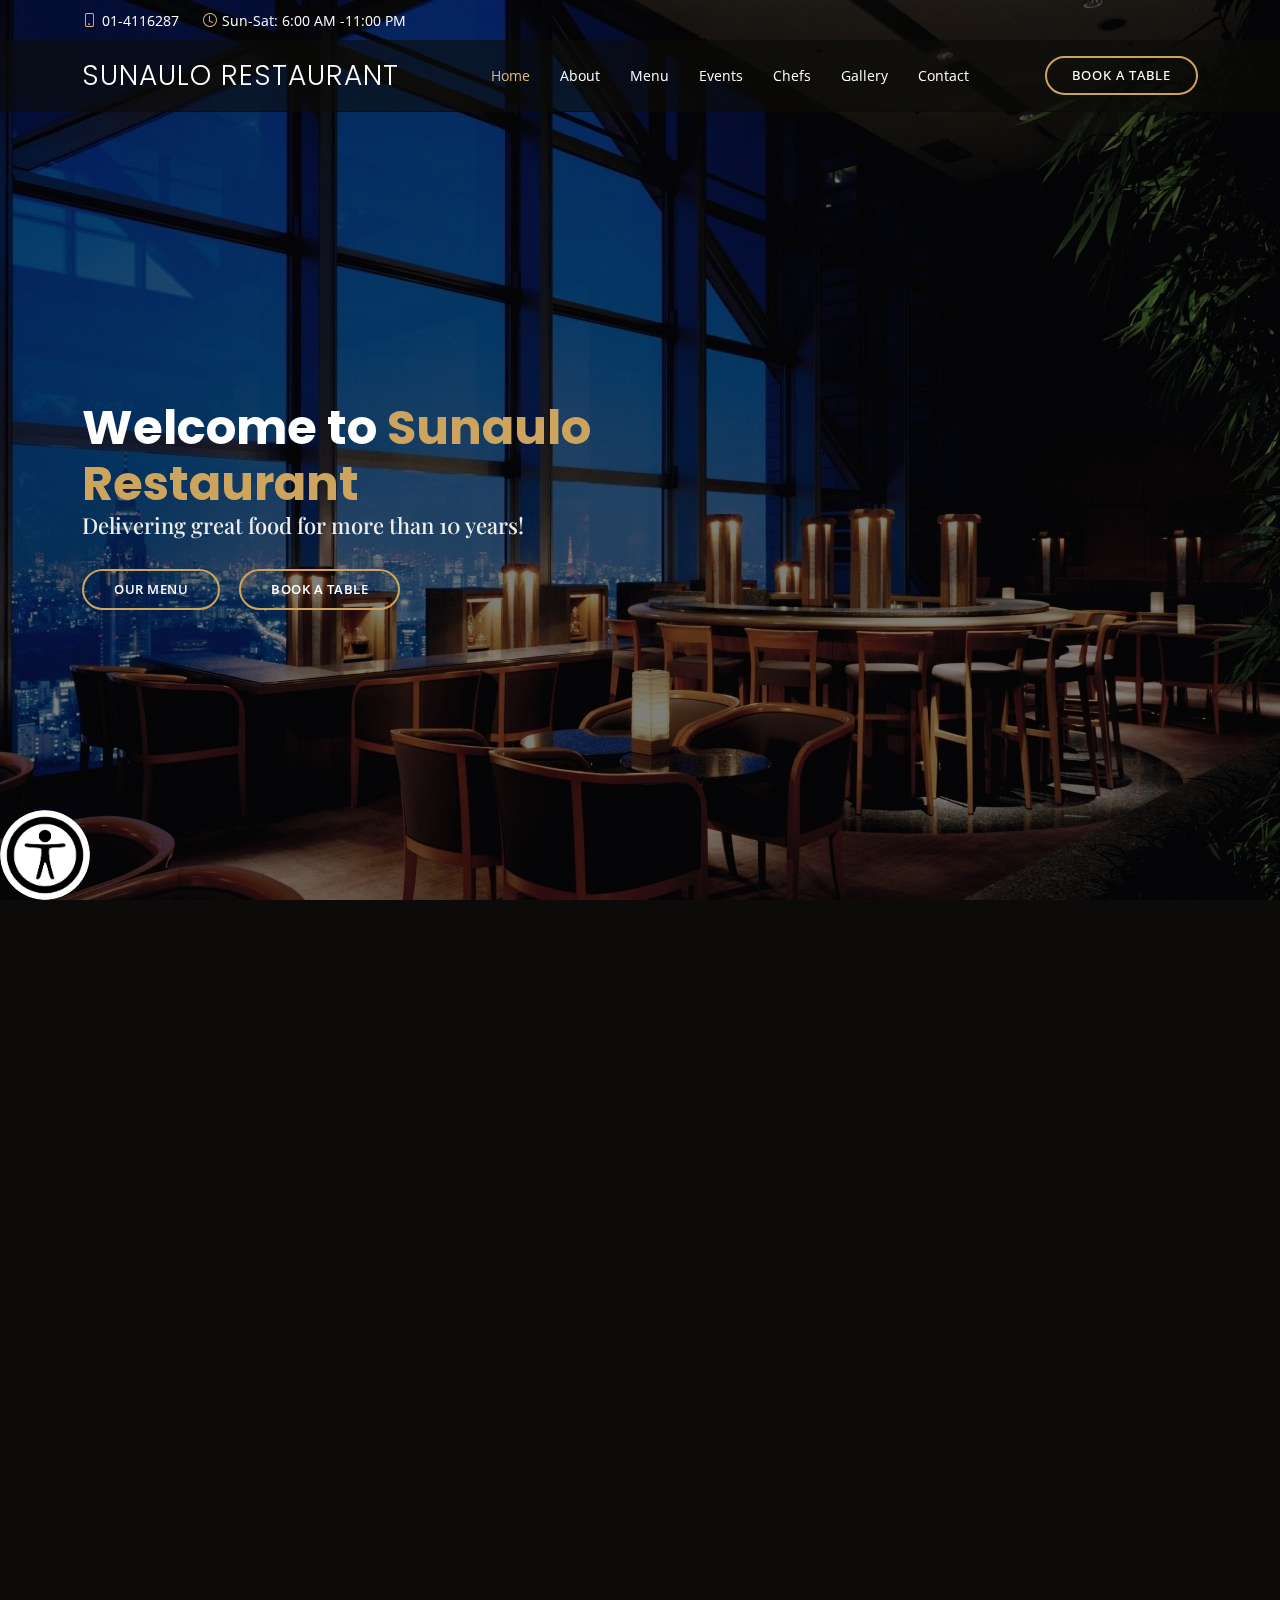
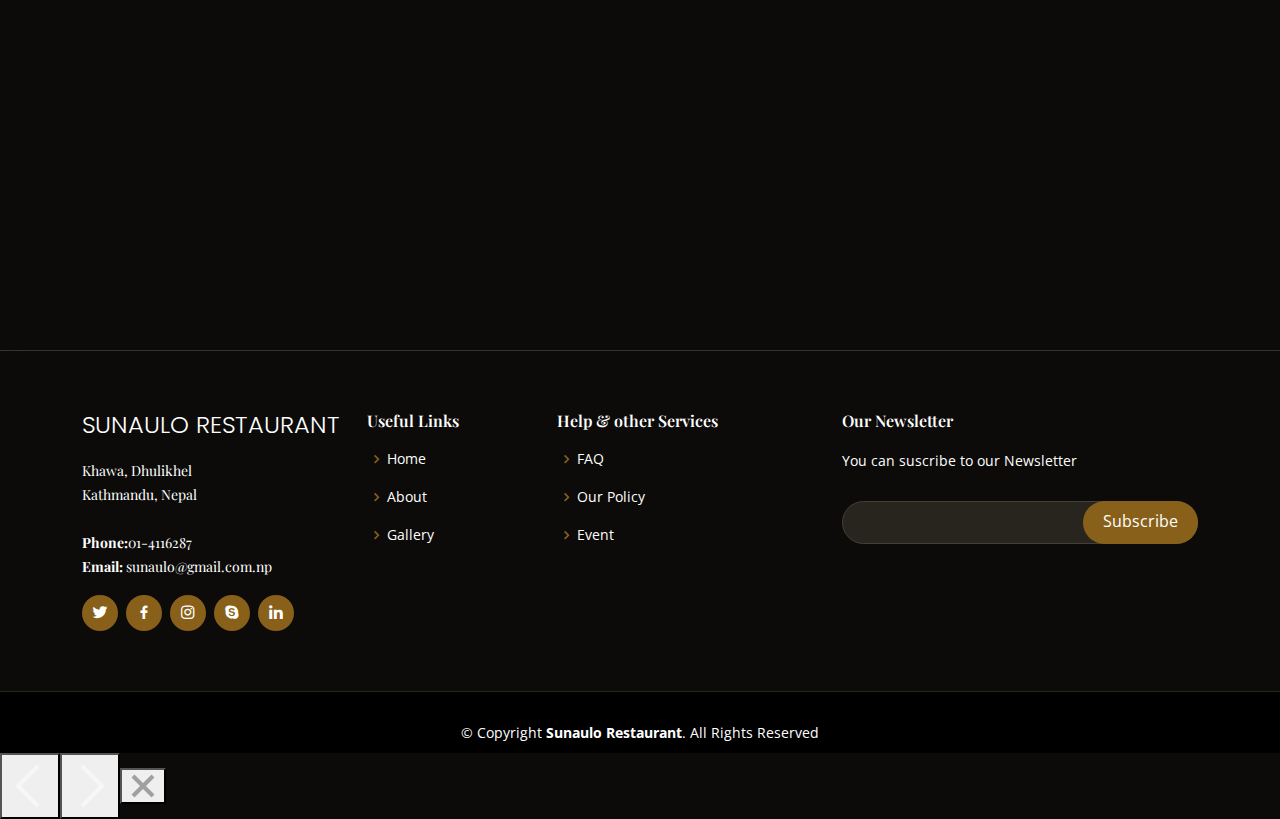
<file: index.html>
<!DOCTYPE html>
<html lang="en">

<head>
  <meta charset="utf-8">
  <meta content="width=device-width, initial-scale=1.0" name="viewport">

  <title>Sunaulo Restaurant </title>
  <meta content="" name="description">
  <meta content="" name="keywords">
  <link rel="shortcut icon" type="image/jpg" href="Favicon_Image_Location"/>

  <!-- Favicons -->
  <link href="assets/img/icon.png" rel="icon">

  
  

  <!-- Google Fonts -->
  <link href="https://fonts.googleapis.com/css?family=Open+Sans:300,300i,400,400i,600,600i,700,700i|Playfair+Display:ital,wght@0,400;0,500;0,600;0,700;1,400;1,500;1,600;1,700|Poppins:300,300i,400,400i,500,500i,600,600i,700,700i" rel="stylesheet">

  
  <!-- Vendor CSS Files -->
  <link href="assets/vendor/animate.css/animate.min.css" rel="stylesheet">
  <link href="assets/vendor/aos/aos.css" rel="stylesheet">
  <link href="assets/vendor/bootstrap/css/bootstrap.min.css" rel="stylesheet">
  <link href="assets/vendor/bootstrap-icons/bootstrap-icons.css" rel="stylesheet">
  <link href="assets/vendor/boxicons/css/boxicons.min.css" rel="stylesheet"> 
  <link href="assets/vendor/glightbox/css/glightbox.min.css" rel="stylesheet">
  <link href="assets/vendor/swiper/swiper-bundle.min.css" rel="stylesheet">


  

  <!-- Template Main CSS File -->
  <link href="assets/css/style.css" rel="stylesheet">

  
</head>

<body id = "display">
  <div>
  

  <!-- ======= Top Bar ======= -->
  <div id="topbar" class="d-flex align-items-center fixed-top">
    <div class="container d-flex justify-content-center justify-content-md-between">

      <div class="contact-info d-flex align-items-center">
        <i class="bi bi-phone d-flex align-items-center"><span>01-4116287</span></i>
        <i class="bi bi-clock d-flex align-items-center ms-4"><span>Sun-Sat: 6:00 AM -11:00 PM</span></i>
      </div>

      
    </div>
  </div>

  <!-- ======= Header ======= -->
  <header id="header" class="fixed-top d-flex align-items-cente">
    <div class="container-fluid container-xl d-flex align-items-center justify-content-lg-between">

      <h1 class="logo me-auto me-lg-0"><a href="index.html">Sunaulo Restaurant </a></h1>
      

      <nav id="navbar" class="navbar order-last order-lg-0">
        <ul>
          <li><a class="nav-link scrollto active text" href="index.html">Home</a></li>
          <li><a class="nav-link scrollto text" href="about.html">About</a></li>
          <li><a class="nav-link scrollto text" href="menu.html">Menu</a></li>
          <li><a class="nav-link scrollto text" href="event.html">Events</a></li>
          <li><a class="nav-link scrollto text" href="chefs.html">Chefs</a></li>
          <li><a class="nav-link scrollto text" href="gallery.html">Gallery</a></li>
          <li><a class="nav-link scrollto text" href="contact.html">Contact</a></li>
            
        <i class="bi bi-list mobile-nav-toggle"></i>
      </nav><!-- .navbar -->
      <a href="#book-a-table" class="book-a-table-btn scrollto d-none d-lg-flex">Book a table</a>

    </div>
  </header><!-- End Header -->






  <!-- ======= Hero Section ======= -->
  <section id="hero" class="d-flex align-items-center text">
    <div class="container position-relative text-center text-lg-start" data-aos="zoom-in" data-aos-delay="100">
      <div class="row">
        <div class="col-lg-8">
          <h1>Welcome to <span>Sunaulo Restaurant</span></h1>
          <h2>Delivering great food for more than 10 years!</h2>

          <div class="btns">
            <a href="menu.html" class="btn-menu animated fadeInUp scrollto">Our Menu</a>
            <a href="#book-a-table" class="btn-book animated fadeInUp scrollto">Book a Table</a>
          </div>
        </div>
        
        </div>

      </div>
    </div>
  </section><!-- End Hero -->

  <main id="main">

    

    <!-- ======= Why Us Section ======= -->
    <div class="text">
    <section id="why-us " class="why-us ">
      <div class="container text" data-aos="fade-up">

        <div class="section-title text">
          <h2>Why Us</h2>
          <p>Why Choose Our Restaurant</p>
        </div>

        <div class="row text">

          <div class="col-lg-4 text">
            <div class="box text" data-aos="zoom-in" data-aos-delay="100">
              <span>01</span>
              <div class="heading-whyus">
              <p>Best Nepali Cuisines</p>
              </div>
              <p>Our Restaurants offer variety of the local Nepali cuisines including the Newari, Thakali, Tharu and many more.</p>
            </div>
          </div>

          <div class="col-lg-4 mt-4 mt-lg-0 text">
            <div class="box" data-aos="zoom-in" data-aos-delay="200">
              <span>02</span>
              <div class="heading-whyus">
              <p>Multipurpose Hall for the event</p>
            </div>
              <p>We provide multipurpose hall of organizing different events like birthday parties, seminars, conference and gatherings.</p>
            </div>
          </div>

          <div class="col-lg-4 mt-4 mt-lg-0">
            <div class="box" data-aos="zoom-in" data-aos-delay="300">
              <span>03</span>
              <div class="heading-whyus">
              <p>Peaceful Environment </p>
            </div>
              <p>Sunaulo located in the heart of Nagarkot between the nature offers the peaceful and refreshing environment.</p>
            </div>
          </div>

        </div>

      </div>
    </section>
  </div>
    <!-- End Why Us Section -->

    

    <!-- ======= Book A Table Section ======= -->
    
    <section id="book-a-table text" class="book-a-table text">
      <div class="container text" data-aos="fade-up">

        <div class="section-title text">
          <h2>Reservation</h2>
          <p>Book a Table</p>
        </div>

       

        <form  method="post" role="form" class="php-email-form" data-aos="fade-up" data-aos-delay="100">
          <div class="row text">
            <div class="col-lg-4 col-md-6 form-group ">
              <input type="text" name="name" class="form-control" id="name" placeholder="Your Name" required data-error="Please enter your name"s>
              <div class="validate"></div>
            </div>
            <div class="col-lg-4 col-md-6 form-group mt-3 mt-md-0 ">
              <input type="email" class="form-control" name="email" id="email" placeholder="Example@gmail.com"required>
              <div class="validate"></div>
            </div>
            <div class="col-lg-4 col-md-6 form-group mt-3 mt-md-0">
              <input type="text" class="form-control" name="phone" id="phone" placeholder="Your Phone" data-rule="minlen:4" required >
              <div class="validate"></div>
            </div>


            <div class="col-lg-4 col-md-6 form-group mt-3">
              <label for="date"><input type="date" name="date" class="form-control" id="date" value="2021-04-25"></label>
              <div class="validate"></div>


            </div>
            <div class="col-lg-4 col-md-6 form-group mt-3">
              <input type="text" class="form-control" name="time" id="time" placeholder="Time" data-rule="minlen:4" required>
              <div class="validate"></div>
            </div>
            <div class="col-lg-4 col-md-6 form-group mt-3">
              <input type="number" class="form-control" name="people" id="people" placeholder="# of people" data-rule="minlen:1" required>
              <div class="validate"></div>
            </div>
          </div>
          <div class="form-group mt-3">
            <textarea class="form-control" name="message" rows="5" placeholder="Message" required></textarea>
            <div class="validate"></div>
          </div>
          
          <div class="text-center" onsubmit="return handle_form_submission()"><button type="submit">Book a Table</button></div>
        </form>

      </div>
    </section>
    
  <!-- End Book A Table Section -->

    
  </main>
  
  
  <!-- End #main -->

   <!-- ======= Accessibility Option ======= -->

  <!-- Button trigger modal -->
<button type="button" class="btn btn-primary" data-toggle="modal"  data-target="#exampleModal" aria-label="button" >
  <div class="access-btn" id = "showpopup" onclick="viewpopup()">
    <img  class="circularimg" src="assets/img/access.png" style="width: 90px; height: 90px; border-radius: 70%; position: fixed; left:0; bottom: 0;" alt="acessibility button">
</button>




 <!-- Modal -->
<div class="modal fade" id="exampleModal" tabindex="-1" role="dialog" aria-labelledby="exampleModalLabel" aria-hidden="true">
  <div class="modal-dialog" role="document">
    <div class="modal-content">
      <div class="modal-header">
        <h5 class="modal-title" id="exampleModalLabel">Accessibility Option</h5>
        <button type="button" class="close" data-dismiss="modal" aria-label="Close">
          <span aria-hidden="true">&times;</span>
        </button>
      </div>
      <div class="modal-body">
        <div >
          <ul id="option" class="features">
            <li> <a class="acess-opt" onclick="invert()" style="border: 3px solid ;">Invert</a></li>
            <li> <a class="acess-opt" onclick="function increase()"></a>
            <div class="container">
              <div class="main">
                <span class="value">40px</span>
                <input
                  type="range"
                  name="range"
                  id="range-slider"
                  class="range-slider"
                  min="16"
                  max="100"
                  value="40"
                  step="1"
                />
              </div>
              
            </div>
          </li>
            


          </ul>
        </div>
      </div>
      <div class="modal-footer">
        <button type="button" class="btn btn-secondary" data-dismiss="modal">Close</button>



        

      </div>
    </div>
  </div>
</div>

  <!-- ======= End of Accessibility Option ======= -->










  <!-- ======= Footer ======= -->
  <footer id="footer">
    <div class="footer-top">
      <div class="container">
        <div class="row">

          <div class="col-lg-3 col-md-6">
            <div class="footer-info">
              <h3>Sunaulo Restaurant</h3>
              <p>
                Khawa, Dhulikhel <br>
                 Kathmandu, Nepal<br><br>
                <strong>Phone:</strong>01-4116287<br>
                <strong>Email:</strong> sunaulo@gmail.com.np<br>
              </p>
              <div class="social-links mt-3">
                <a href="#" class="twitter" aria-label="twitter"><i class="bx bxl-twitter"></i></a>
                <a href="#" class="facebook" aria-label="Facebook"><i class="bx bxl-facebook"></i></a>
                <a href="#" class="instagram" aria-label="instagram"><i class="bx bxl-instagram"></i></a>
                <a href="#" class="google-plus" aria-label="google-plus"><i class="bx bxl-skype"></i></a>
                <a href="#" class="linkedin" aria-label="linkedin"><i class="bx bxl-linkedin"></i></a>
              </div>
            </div>
          </div>

          <div class="col-lg-2 col-md-6 footer-links">
            <h4>Useful Links</h4>
            <ul>
              <li><i class="bx bx-chevron-right"></i><a href="#hero">Home</a></li>
              <li><i class="bx bx-chevron-right"></i><a href="about.html">About</a></li>
              <li><i class="bx bx-chevron-right"></i><a href="gallery.html">Gallery</a> </li>
            
              
            </ul>
          </div>

          <div class="col-lg-3 col-md-6 footer-links">
            <h4>Help & other Services</h4>
            <ul>
              <li><i class="bx bx-chevron-right"></i><a href="faq.html">FAQ</a> </li>
              <li><i class="bx bx-chevron-right"></i><a href="error.html">Our Policy</a> </li>
              <li><i class="bx bx-chevron-right"></i><a href="event.html">Event</a> </li>
              
            </ul>
          </div>

          <div class="col-lg-4 col-md-6 footer-newsletter">
            <h4>Our Newsletter</h4>
            <p>You can suscribe to our Newsletter</p>
            <form action="" method="post">
              <input type="email" name="email"><input type="submit" value="Subscribe" placeholder="Example@gmail.com" required>
            </form>

            
            
          </div>

        </div>
      </div>
    </div>

    <div class="container">
      <div class="copyright">
        &copy; Copyright <strong><span>Sunaulo Restaurant</span></strong>. All Rights Reserved 
      </div>
      <div class="credits">
        
       
        
      </div>
    </div>
  </footer><!-- End Footer -->
</div>

  <div id="preloader"></div>
  <a href="#" class="back-to-top d-flex align-items-center justify-content-center"><i class="bi bi-arrow-up-short"></i></a>

  <!-- Vendor JS Files -->
  <script src="assets/vendor/aos/aos.js"></script>
  <script src="assets/vendor/bootstrap/js/bootstrap.bundle.min.js"></script>
  <script src="assets/vendor/glightbox/js/glightbox.min.js"></script>
  <script src="assets/vendor/isotope-layout/isotope.pkgd.min.js"></script>
  <script src="assets/vendor/php-email-form/validate.js"></script>
  <script src="assets/vendor/swiper/swiper-bundle.min.js"></script>

  <!-- Template Main JS File -->
  <script src="assets/js/main.js"></script>


  <!-- ALL JS FILES -->
	<script src="assets/js/jquery-3.2.1.min.js"></script>
	<script src="assets/js/popper.min.js"></script>
	<script src="assets/js/bootstrap.min.js"></script>
  <script src="https://ajax.googleapis.com/ajax/libs/jquery/2.1.1/jquery.min.js"></script>
  
    


<style>
  .button-icon{
   size: 2px;
   float: left;
  }


  body:before { 
	content:"";
	position:fixed;
	top:50%; left: 50%;
	z-index:9999;
	width:1px; height: 1px;
	outline:2999px solid invert;
}
</style>


  <!-- ALL PLUGINS -->
	<script src="assets/js/jquery.superslides.min.js"></script>
	<script src="assets/js/images-loded.min.js"></script>
	<script src="assets/js/isotope.min.js"></script>
	<script src="assets/js/baguetteBox.min.js"></script>
	<script src="assets/js/form-validator.min.js"></script>
    <script src="assets/js/contact-form-script.js"></script>
    <script src="assets/js/custom.js"></script>



    <script>
      $(document).ready(function increase() {
        $("#range-slider").on("input change", function () {
          $(".text").css("font-size", $(this).val() + "px");
          //change span value
          $(".value").text($(this).val() + "px");
        });
      });
      
      
      </script>

</body>






</html>
</file>
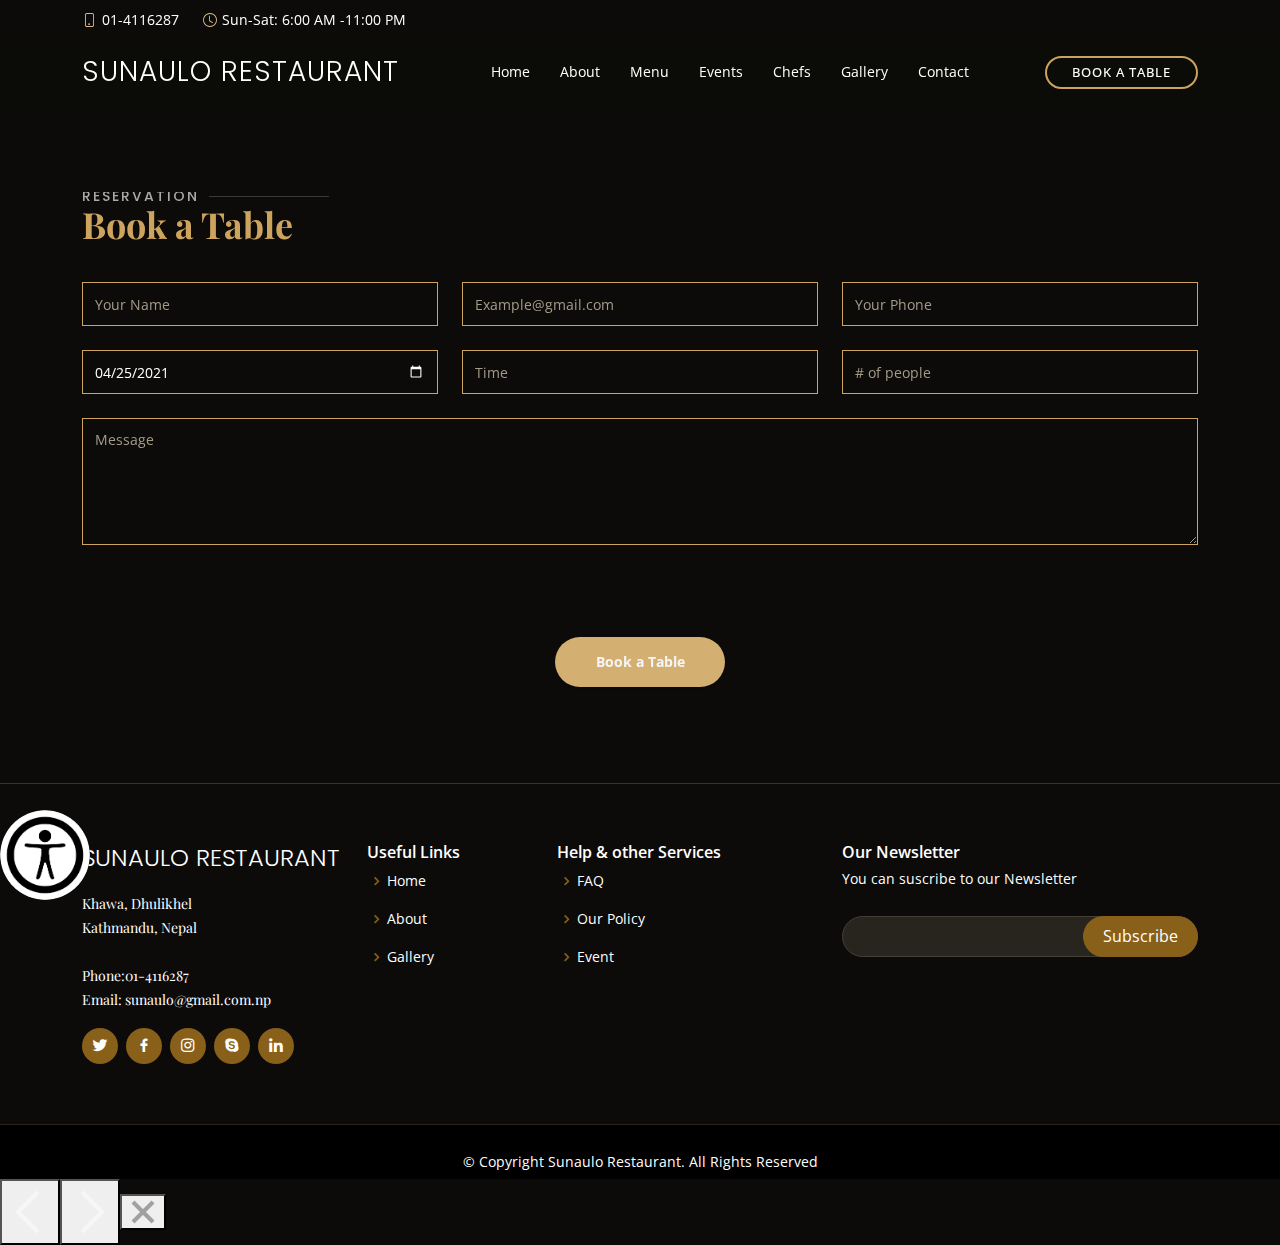
<file: book.html>
<head>
  <!DOCTYPE html>
   <html lang="en">
    <meta charset="utf-8">
    <meta content="width=device-width, initial-scale=1.0" name="viewport">
  
    <title>Book</title>
    <meta content="" name="description">
    <meta content="" name="keywords">
  
    <!-- Favicons -->
    <link href="assets/img/icon.png" rel="icon">
    
  
    <!-- Google Fonts -->
    <link href="https://fonts.googleapis.com/css?family=Open+Sans:300,300i,400,400i,600,600i,700,700i|Playfair+Display:ital,wght@0,400;0,500;0,600;0,700;1,400;1,500;1,600;1,700|Poppins:300,300i,400,400i,500,500i,600,600i,700,700i" rel="stylesheet">
  
    <!-- Vendor CSS Files -->
    <link href="assets/vendor/animate.css/animate.min.css" rel="stylesheet">
    <link href="assets/vendor/aos/aos.css" rel="stylesheet">
    <link href="assets/vendor/bootstrap/css/bootstrap.min.css" rel="stylesheet">
    <link href="assets/vendor/bootstrap-icons/bootstrap-icons.css" rel="stylesheet">
    <link href="assets/vendor/boxicons/css/boxicons.min.css" rel="stylesheet">
    <link href="assets/vendor/glightbox/css/glightbox.min.css" rel="stylesheet">
    <link href="assets/vendor/swiper/swiper-bundle.min.css" rel="stylesheet">
  
    <!-- Template Main CSS File -->
    <link href="assets/css/style.css" rel="stylesheet">
    
    
  </head>
  
  <body id = "display">
  
    <!-- ======= Top Bar ======= -->
    <div id="topbar" class="d-flex align-items-center fixed-top">
      <div class="container d-flex justify-content-center justify-content-md-between">
  
        <div class="contact-info d-flex align-items-center">
          <i class="bi bi-phone d-flex align-items-center"><span>01-4116287</span></i>
          <i class="bi bi-clock d-flex align-items-center ms-4"><span>Sun-Sat: 6:00 AM -11:00 PM</span></i>
        </div>
  
        
      </div>
    </div>
  
    <!-- ======= Header ======= -->
    <header id="header" class="fixed-top d-flex align-items-cente">
      <div class="container-fluid container-xl d-flex align-items-center justify-content-lg-between">
  
        <h1 class="logo me-auto me-lg-0"><a href="index.html">Sunaulo Restaurant</a></h1>
        
  
        <nav id="navbar" class="navbar order-last order-lg-0">
          <ul>
            <li><a class="nav-link scrollto " href="index.html">Home</a></li>
            <li><a class="nav-link scrollto" href="about.html">About</a></li>
            <li><a class="nav-link scrollto" href="menu.html">Menu</a></li>
            <li><a class="nav-link scrollto" href="event.html">Events</a></li>
            <li><a class="nav-link scrollto" href="chefs.html">Chefs</a></li>
            <li><a class="nav-link scrollto" href="gallery.html">Gallery</a></li>
            <li><a class="nav-link scrollto" href="contact.html">Contact</a></li>
          </ul>
          <i class="bi bi-list mobile-nav-toggle"></i>
        </nav><!-- .navbar -->
        <a href="" class="book-a-table-btn scrollto d-none d-lg-flex">Book a table</a>
  
      </div>
    </header><!-- End Header -->
  <br>
  <br>
  <br>
  <br>
  <br>
  <br>
  <br>
  <br>
  <br>
  <br>
  <br>
  <br>
    <!-- ======= Book A Table Section ======= -->
    
    <section id="book-a-table" class="book-a-table">
        <div class="container" data-aos="fade-up">
  
          <div class="section-title">
            <h2>Reservation</h2>
            <p>Book a Table</p>
          </div>

         
  
          <form  method="post" role="form" class="php-email-form" data-aos="fade-up" data-aos-delay="100">
            <div class="row">
              <div class="col-lg-4 col-md-6 form-group">
                <input type="text" name="name" class="form-control" id="name" placeholder="Your Name" data-rule="minlen:4" required>
                <div class="validate"></div>
              </div>
              <div class="col-lg-4 col-md-6 form-group mt-3 mt-md-0">
                <input type="email" class="form-control" name="email" id="email" placeholder="Example@gmail.com"/>
                <div class="validate"></div>
              </div>
              <div class="col-lg-4 col-md-6 form-group mt-3 mt-md-0">
                <input type="text" class="form-control" name="phone" id="phone" placeholder="Your Phone" data-rule="minlen:4" required >
                <div class="validate"></div>
              </div>
  
  
              <div class="col-lg-4 col-md-6 form-group mt-3">
                <input type="date" name="date" class="form-control" id="date" value="2021-04-25">
                <div class="validate"></div>
  
  
              </div>
              <div class="col-lg-4 col-md-6 form-group mt-3">
                <input type="text" class="form-control" name="time" id="time" placeholder="Time" data-rule="minlen:4" required>
                <div class="validate"></div>
              </div>
              <div class="col-lg-4 col-md-6 form-group mt-3">
                <input type="number" class="form-control" name="people" id="people" placeholder="# of people" data-rule="minlen:1" required>
                <div class="validate"></div>
              </div>
            </div>
            <div class="form-group mt-3">
              <textarea class="form-control" name="message" rows="5" placeholder="Message" required></textarea>
              <div class="validate"></div>
            </div>
            <a href="#0" class="cd-popup-trigger">Book a Table</a>
            <div class="cd-popup" role="alert">
              <div class="cd-popup-container">
                  <p>Are you sure you want to book the Table?</p>
                  <ul class="cd-buttons">
                      <li><a href="#0">Confirm</a></li>
                      <li><a href="#0">No</a></li>
                  </ul>
                  <a href="#0" class="cd-popup-close img-replace">Close</a>
              </div> 
          </div> 

            
  
            
          </form>
  
        </div>
      </section><!-- End Book A Table Section -->


  <!-- ======= Accessibility Option ======= -->

  <!-- Button trigger modal -->
<button type="button" class="btn btn-primary" data-toggle="modal"  data-target="#exampleModal" aria-label="button" >
  <div class="access-btn" id = "showpopup" onclick="viewpopup()">
    <img  class="circularimg" src="assets/img/access.png" style="width: 90px; height: 90px; border-radius: 70%; position: fixed; left:0; bottom: 0;" alt="acessibility button">

</button>




 <!-- Modal -->
<div class="modal fade" id="exampleModal" tabindex="-1" role="dialog" aria-labelledby="exampleModalLabel" aria-hidden="true">
  <div class="modal-dialog" role="document">
    <div class="modal-content">
      <div class="modal-header">
        <h5 class="modal-title" id="exampleModalLabel">Accessibility Option</h5>
        <button type="button" class="close" data-dismiss="modal" aria-label="Close">
          <span aria-hidden="true">&times;</span>
        </button>
      </div>
      <div class="modal-body">
        <div >
          <ul id="option" class="features">
            <li> <a class="acess-opt" onclick="invert()" style="border: 3px solid ;">Invert</a></li>
            <li> <a class="acess-opt" onclick="function increase()"></a>
            <div class="container">
              <div class="main">
                <span class="value">40px</span>
                <input
                  type="range"
                  name="range"
                  id="range-slider"
                  class="range-slider"
                  min="16"
                  max="100"
                  value="40"
                  step="1"
                />
              </div>
              
            </div>
          </li>
            


          </ul>
        </div>
      </div>
      <div class="modal-footer">
        <button type="button" class="btn btn-secondary" data-dismiss="modal">Close</button>



        

      </div>
    </div>
  </div>
</div>

  <!-- ======= End of Accessibility Option ======= -->


















  
  
 
  
  
  <!-- ======= Footer ======= -->
  <footer id="footer">
    <div class="footer-top">
      <div class="container">
        <div class="row">

          <div class="col-lg-3 col-md-6">
            <div class="footer-info">
              <h3>Sunaulo Restaurant</h3>
              <p>
                Khawa, Dhulikhel <br>
                 Kathmandu, Nepal<br><br>
                <strong>Phone:</strong>01-4116287<br>
                <strong>Email:</strong> sunaulo@gmail.com.np<br>
              </p>
              <div class="social-links mt-3">
                <a href="#" class="twitter" aria-label="twitter"><i class="bx bxl-twitter"></i></a>
                <a href="#" class="facebook" aria-label="Facebook"><i class="bx bxl-facebook"></i></a>
                <a href="#" class="instagram" aria-label="instagram"><i class="bx bxl-instagram"></i></a>
                <a href="#" class="google-plus" aria-label="google-plus"><i class="bx bxl-skype"></i></a>
                <a href="#" class="linkedin" aria-label="linkedin"><i class="bx bxl-linkedin"></i></a>
              </div>
            </div>
          </div>

          <div class="col-lg-2 col-md-6 footer-links">
            <h4>Useful Links</h4>
            <ul>
              <li><i class="bx bx-chevron-right"></i><a href="index.html">Home</a></li>
              <li><i class="bx bx-chevron-right"></i><a href="about.html">About</a></li>
              <li><i class="bx bx-chevron-right"></i><a href="gallery.html">Gallery</a> </li>
            
              
            </ul>
          </div>

          <div class="col-lg-3 col-md-6 footer-links">
            <h4>Help & other Services</h4>
            <ul>
              <li><i class="bx bx-chevron-right"></i><a href="faq.html">FAQ</a> </li>
              <li><i class="bx bx-chevron-right"></i><a href="error.html">Our Policy</a> </li>
              <li><i class="bx bx-chevron-right"></i><a href="event.html">Event</a> </li>
              
            </ul>
          </div>

          <div class="col-lg-4 col-md-6 footer-newsletter">
            <h4>Our Newsletter</h4>
            <p>You can suscribe to our Newsletter</p>
            <form action="" method="post">
              <input type="email" name="email"><input type="submit" value="Subscribe" placeholder="Example@gmail.com" required>
            </form>

            
          </div>

        </div>
      </div>
    </div>

    <div class="container">
      <div class="copyright">
        &copy; Copyright <strong><span>Sunaulo Restaurant</span></strong>. All Rights Reserved 
      </div>
      <div class="credits">
        
       
        
      </div>
    </div>
  </footer><!-- End Footer -->
  
</div>
  
  
  
   
  
  
    <div id="preloader"></div>
    <a href="#" class="back-to-top d-flex align-items-center justify-content-center"><i class="bi bi-arrow-up-short"></i></a>
  
    <!-- Vendor JS Files -->
    <script src="assets/vendor/aos/aos.js"></script>
    <script src="assets/vendor/bootstrap/js/bootstrap.bundle.min.js"></script>
    <script src="assets/vendor/glightbox/js/glightbox.min.js"></script>
    <script src="assets/vendor/isotope-layout/isotope.pkgd.min.js"></script>
    <script src="assets/vendor/php-email-form/validate.js"></script>
    <script src="assets/vendor/swiper/swiper-bundle.min.js"></script>
  
    <!-- Template Main JS File -->
    <script src="assets/js/main.js"></script>


 



  <!-- ALL JS FILES -->
	<script src="assets/js/jquery-3.2.1.min.js"></script>
	<script src="assets/js/popper.min.js"></script>
	<script src="assets/js/bootstrap.min.js"></script>


  <!-- ALL PLUGINS -->
	<script src="assets/js/jquery.superslides.min.js"></script>
	<script src="assets/js/images-loded.min.js"></script>
	<script src="assets/js/isotope.min.js"></script>
	<script src="assets/js/baguetteBox.min.js"></script>
	<script src="assets/js/form-validator.min.js"></script>
    <script src="assets/js/contact-form-script.js"></script>
    <script src="assets/js/custom.js"></script>
    
  
  </body>
  
  


  <style>
    /* https://meyerweb.com/eric/tools/css/reset/ 
 v2.0 | 20110126
 License: none (public domain)
*/

 applet, object, iframe,
h1, h2, h3, h4, h5, h6, p, blockquote, pre,
a, abbr, acronym, address, big, cite, code,
del, dfn, em, img, ins, kbd, q, s, samp,
small, strike, strong, sub, sup, tt, var,
b, u, i, center,
dl, dt, dd, ol, ul, li,
fieldset, form, label, legend,
table, caption, tbody, tfoot, thead, tr, th, td,
article, aside, canvas, details, embed, 
figure, figcaption, footer, header, hgroup, 
menu, nav, output, ruby, section, summary,
time, mark, audio, video {
margin: 0;
padding: 0;
border: 0;
font-size: 100%;
font: inherit;
vertical-align: baseline;
}
/* HTML5 display-role reset for older browsers */
article, aside, details, figcaption, figure, 
footer, header, hgroup, menu, nav, section, main {
display: block;
}
body {
line-height: 1;
}
ol, ul {
list-style: none;
}
blockquote, q {
quotes: none;
}
blockquote:before, blockquote:after,
q:before, q:after {
content: '';
content: none;
}
table {
border-collapse: collapse;
border-spacing: 0;
}
/* -------------------------------- 

Primary style

-------------------------------- */
html * {
-webkit-font-smoothing: antialiased;
-moz-osx-font-smoothing: grayscale;
}

*, *:after, *:before {
-webkit-box-sizing: border-box;
-moz-box-sizing: border-box;
box-sizing: border-box;
}


a {
color: #d3af71;
text-decoration: none;
}

/* -------------------------------- 

Modules - reusable parts of our design

-------------------------------- */
.img-replace {
/* replace text with an image */
display: inline-block;
overflow: hidden;
text-indent: 100%;
color: transparent;
white-space: nowrap;
}

/* -------------------------------- 

xnugget info 

-------------------------------- */
.cd-nugget-info {
text-align: center;
position: absolute;
width: 100%;
height: 50px;
line-height: 50px;
bottom: 0;
left: 0;
}
.cd-nugget-info a {
position: relative;
font-size: 14px;
color: #5e6e8d;
-webkit-transition: all 0.2s;
-moz-transition: all 0.2s;
transition: all 0.2s;
}
.no-touch .cd-nugget-info a:hover {
opacity: .8;
}
.cd-nugget-info span {
vertical-align: middle;
display: inline-block;
}
.cd-nugget-info span svg {
display: block;
}
.cd-nugget-info .cd-nugget-info-arrow {
fill: #5e6e8d;
}

/* -------------------------------- 

Main components 

-------------------------------- */


.cd-popup-trigger {
display: block;
width: 170px;
height: 50px;
line-height: 50px;
margin: 3em auto;
text-align: center;
color:whitesmoke;
font-size: 14px;
font-size: 0.875rem;
font-weight: bold;
border-radius: 50em;
background: #d3af71;
box-shadow: 0 3px 0 rgba(0, 0, 0, 0.07);
}
@media only screen and (min-width: 1170px) {
.cd-popup-trigger {
  margin: 6em auto;
}
}

/* -------------------------------- 

xpopup 

-------------------------------- */
.cd-popup {
position: fixed;
left: 0;
top: 0;
height: 100%;
width: 100%;
background-color: rgba(94, 110, 141, 0.9);
opacity: 0;
visibility: hidden;
-webkit-transition: opacity 0.3s 0s, visibility 0s 0.3s;
-moz-transition: opacity 0.3s 0s, visibility 0s 0.3s;
transition: opacity 0.3s 0s, visibility 0s 0.3s;
}
.cd-popup.is-visible {
opacity: 1;
visibility: visible;
-webkit-transition: opacity 0.3s 0s, visibility 0s 0s;
-moz-transition: opacity 0.3s 0s, visibility 0s 0s;
transition: opacity 0.3s 0s, visibility 0s 0s;
}

.cd-popup-container {
position: relative;
width: 90%;
max-width: 400px;
margin: 4em auto;
background:#d3af71;
border-radius: .25em .25em .4em .4em;
text-align: center;
box-shadow: 0 0 20px rgba(0, 0, 0, 0.2);
-webkit-transform: translateY(-40px);
-moz-transform: translateY(-40px);
-ms-transform: translateY(-40px);
-o-transform: translateY(-40px);
transform: translateY(-40px);
/* Force Hardware Acceleration in WebKit */
-webkit-backface-visibility: hidden;
-webkit-transition-property: -webkit-transform;
-moz-transition-property: -moz-transform;
transition-property: transform;
-webkit-transition-duration: 0.3s;
-moz-transition-duration: 0.3s;
transition-duration: 0.3s;
}
.cd-popup-container p {
padding: 3em 1em;
}
.cd-popup-container .cd-buttons:after {
content: "";
display: table;
clear: both;
}
.cd-popup-container .cd-buttons li {
float: left;
width: 50%;
list-style: none;
}
.cd-popup-container .cd-buttons a {
display: block;
height: 60px;
line-height: 60px;
color: #FFF;
-webkit-transition: background-color 0.2s;
-moz-transition: background-color 0.2s;
transition: background-color 0.2s;
}
.cd-popup-container .cd-buttons li:first-child a {
background: black;
border-radius: 0 0 0 .25em;
}
.no-touch .cd-popup-container .cd-buttons li:first-child a:hover {
background-color: black;
}
.cd-popup-container .cd-buttons li:last-child a {
background: #b6bece;
border-radius: 0 0 .25em 0;
}
.no-touch .cd-popup-container .cd-buttons li:last-child a:hover {
background-color: #c5ccd8;
}
.cd-popup-container .cd-popup-close {
position: absolute;
top: 8px;
right: 8px;
width: 30px;
height: 30px;
}
.cd-popup-container .cd-popup-close::before, .cd-popup-container .cd-popup-close::after {
content: '';
position: absolute;
top: 12px;
width: 14px;
height: 3px;
background-color: #8f9cb5;
}
.cd-popup-container .cd-popup-close::before {
-webkit-transform: rotate(45deg);
-moz-transform: rotate(45deg);
-ms-transform: rotate(45deg);
-o-transform: rotate(45deg);
transform: rotate(45deg);
left: 8px;
}
.cd-popup-container .cd-popup-close::after {
-webkit-transform: rotate(-45deg);
-moz-transform: rotate(-45deg);
-ms-transform: rotate(-45deg);
-o-transform: rotate(-45deg);
transform: rotate(-45deg);
right: 8px;
}
.is-visible .cd-popup-container {
-webkit-transform: translateY(0);
-moz-transform: translateY(0);
-ms-transform: translateY(0);
-o-transform: translateY(0);
transform: translateY(0);
}
@media only screen and (min-width: 1170px) {
.cd-popup-container {
  margin: 8em auto;
}
}
</style>



<script>
  jQuery(document).ready(function($){
//open popup
$('.cd-popup-trigger').on('click', function(event){
  event.preventDefault();
  $('.cd-popup').addClass('is-visible');
});

//close popup
$('.cd-popup').on('click', function(event){
  if( $(event.target).is('.cd-popup-close') || $(event.target).is('.cd-popup') ) {
    event.preventDefault();
    $(this).removeClass('is-visible');
  }
});
//close popup when clicking the esc keyboard button
$(document).keyup(function(event){
    if(event.which=='27'){
      $('.cd-popup').removeClass('is-visible');
    }
  });
});

</script>

<script>
  $(document).ready(function increase() {
    $("#range-slider").on("input change", function () {
      $(".text").css("font-size", $(this).val() + "px");
      //change span value
      $(".value").text($(this).val() + "px");
    });
  });
  
  
  </script>


</html>
  
  </html>
</file>
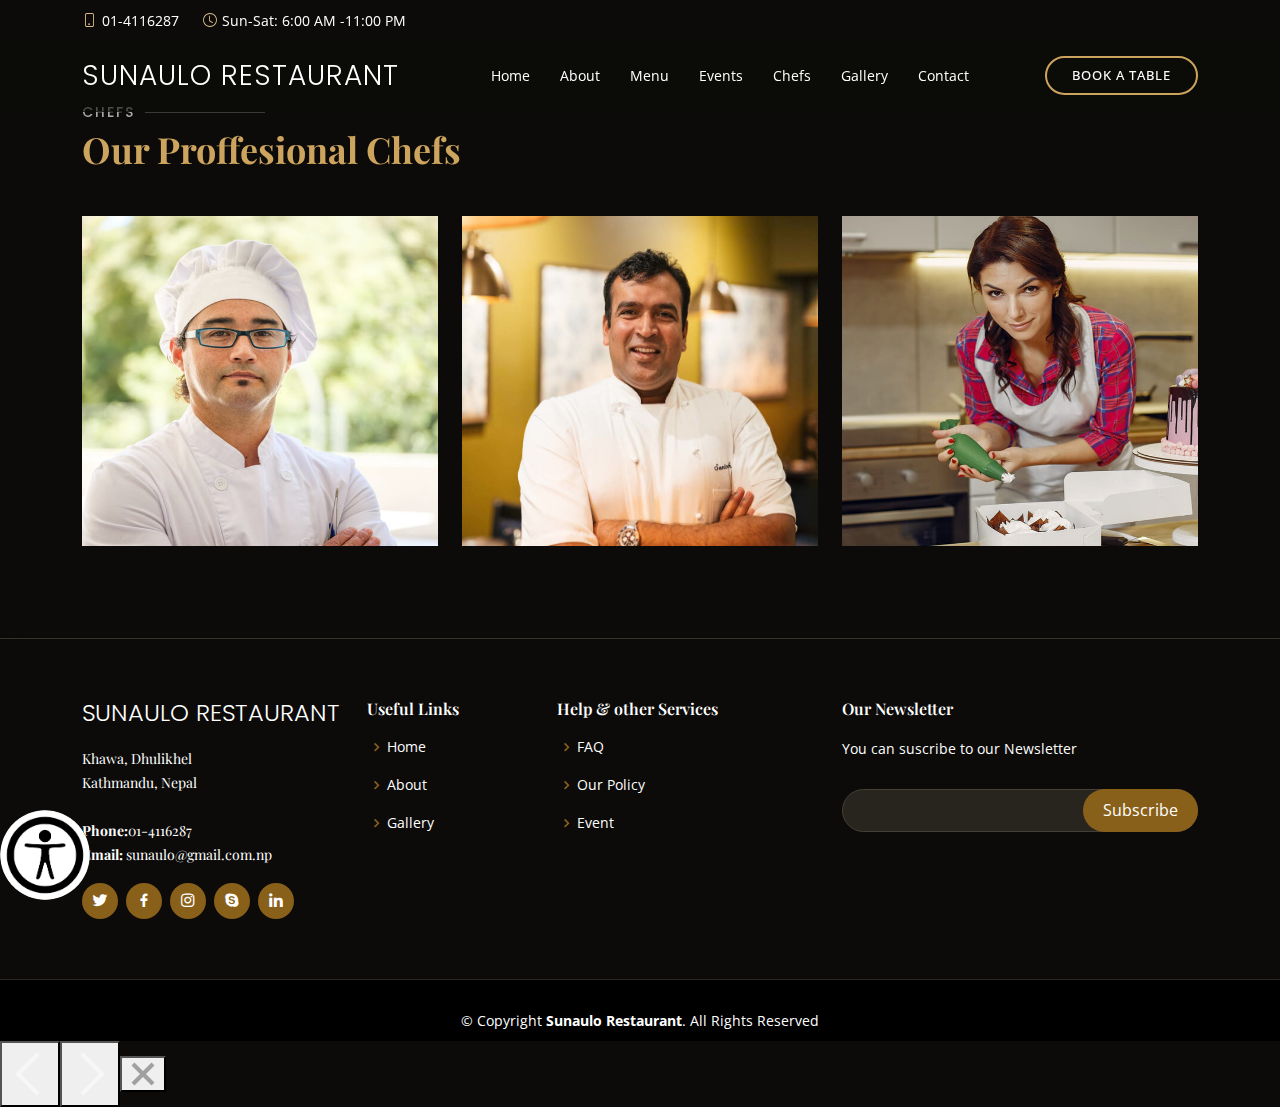
<file: chefs.html>
<head>
   <!DOCTYPE html>
   <html lang="en">
    <meta charset="utf-8">
    <meta content="width=device-width, initial-scale=1.0" name="viewport">
  
    <title>Chefs</title>
    <meta content="" name="description">
    <meta content="" name="keywords">
  
    <!-- Favicons -->
    <link href="assets/img/icon.png" rel="icon">
    
  
    <!-- Google Fonts -->
    <link href="https://fonts.googleapis.com/css?family=Open+Sans:300,300i,400,400i,600,600i,700,700i|Playfair+Display:ital,wght@0,400;0,500;0,600;0,700;1,400;1,500;1,600;1,700|Poppins:300,300i,400,400i,500,500i,600,600i,700,700i" rel="stylesheet">
  
    <!-- Vendor CSS Files -->
    <link href="assets/vendor/animate.css/animate.min.css" rel="stylesheet">
    <link href="assets/vendor/aos/aos.css" rel="stylesheet">
    <link href="assets/vendor/bootstrap/css/bootstrap.min.css" rel="stylesheet">
    <link href="assets/vendor/bootstrap-icons/bootstrap-icons.css" rel="stylesheet">
    <link href="assets/vendor/boxicons/css/boxicons.min.css" rel="stylesheet">
    <link href="assets/vendor/glightbox/css/glightbox.min.css" rel="stylesheet">
    <link href="assets/vendor/swiper/swiper-bundle.min.css" rel="stylesheet">
  
    <!-- Template Main CSS File -->
    <link href="assets/css/style.css" rel="stylesheet">
    
    
  </head>
  
  <body id = "display">
  
    <!-- ======= Top Bar ======= -->
    <div id="topbar" class="d-flex align-items-center fixed-top">
      <div class="container d-flex justify-content-center justify-content-md-between">
  
        <div class="contact-info d-flex align-items-center">
          <i class="bi bi-phone d-flex align-items-center"><span>01-4116287</span></i>
          <i class="bi bi-clock d-flex align-items-center ms-4"><span>Sun-Sat: 6:00 AM -11:00 PM</span></i>
        </div>
  
        
      </div>
    </div>
  
    <!-- ======= Header ======= -->
    <header id="header" class="fixed-top d-flex align-items-cente">
      <div class="container-fluid container-xl d-flex align-items-center justify-content-lg-between">
  
        <h1 class="logo me-auto me-lg-0"><a href="index.html">Sunaulo Restaurant</a></h1>
        
  
        <nav id="navbar" class="navbar order-last order-lg-0">
          <ul>
            <li><a class="nav-link scrollto " href="index.html">Home</a></li>
            <li><a class="nav-link scrollto" href="about.html">About</a></li>
            <li><a class="nav-link scrollto" href="menu.html">Menu</a></li>
            <li><a class="nav-link scrollto" href="event.html">Events</a></li>
            <li><a class="nav-link scrollto" href="">Chefs</a></li>
            <li><a class="nav-link scrollto" href="gallery.html">Gallery</a></li>
            <li><a class="nav-link scrollto" href="contact.html">Contact</a></li>
          </ul>
          <i class="bi bi-list mobile-nav-toggle"></i>
        </nav><!-- .navbar -->
        <a href="book.html" class="book-a-table-btn scrollto d-none d-lg-flex">Book a table</a>
  
      </div>
    </header><!-- End Header -->
  <br>
  <br>
    
    <!-- ======= Chefs Section ======= -->
    <section id="chefs" class="chefs">
        <div class="container" data-aos="fade-up">
  
          <div class="section-title">
            <h2>Chefs</h2>
            <p>Our Proffesional Chefs</p>
          </div>
  
          <div class="row">
  
            <div class="col-lg-4 col-md-6">
              <div class="member" data-aos="zoom-in" data-aos-delay="100">
                <img src="assets/img/chefs/chefs-1.jpg" class="img-fluid" id="chefimg" alt="">
                <div class="member-info">
                  <div class="member-info-content">
                    <h4>Walter White</h4>
                    <span>Chef</span>
                  </div>
                  <div class="social">
                    <a href=""><i class="bi bi-twitter"></i></a>
                    <a href=""><i class="bi bi-facebook"></i></a>
                    <a href=""><i class="bi bi-instagram"></i></a>
                    <a href=""><i class="bi bi-linkedin"></i></a>
                  </div>
                </div>
              </div>
            </div>
  
            <div class="col-lg-4 col-md-6">
              <div class="member" data-aos="zoom-in" data-aos-delay="200">
                <img src="assets/img/chefs/chefs-2.jpg" class="img-fluid" id="chefimg" alt="">
                <div class="member-info">
                  <div class="member-info-content">
                    <h4>Santosh Shah</h4>
                    <span>Master Chef</span>
                  </div>
                  <div class="social">
                    <a href=""><i class="bi bi-twitter"></i></a>
                    <a href=""><i class="bi bi-facebook"></i></a>
                    <a href=""><i class="bi bi-instagram"></i></a>
                    <a href=""><i class="bi bi-linkedin"></i></a>
                  </div>
                </div>
              </div>
            </div>
  
            <div class="col-lg-4 col-md-6">
              <div class="member" data-aos="zoom-in" data-aos-delay="300">
                <img src="assets/img/chefs/chefs-3.jpg" class="img-fluid" id="chefimg" alt="">
                <div class="member-info">
                  <div class="member-info-content">
                    <h4>Sara Green</h4>
                    <span>Patissier</span>
                  </div>
                  <div class="social">
                    <a href=""><i class="bi bi-twitter"></i></a>
                    <a href=""><i class="bi bi-facebook"></i></a>
                    <a href=""><i class="bi bi-instagram"></i></a>
                    <a href=""><i class="bi bi-linkedin"></i></a>
                  </div>
                </div>
              </div>
            </div>
  
          </div>
  
        </div>
      </section><!-- End Chefs Section -->
  
    

<!-- ======= Accessibility Option ======= -->

  <!-- Button trigger modal -->
  <button type="button" class="btn btn-primary" data-toggle="modal"  data-target="#exampleModal" aria-label="button" >
    <div class="access-btn" id = "showpopup" onclick="viewpopup()">
      <img  class="circularimg" src="assets/img/access.png" style="width: 90px; height: 90px; border-radius: 70%; position: fixed; left:0; bottom: 0;" alt="acessibility button">
  </button>
  
  
  
  
   <!-- Modal -->
  <div class="modal fade" id="exampleModal" tabindex="-1" role="dialog" aria-labelledby="exampleModalLabel" aria-hidden="true">
    <div class="modal-dialog" role="document">
      <div class="modal-content">
        <div class="modal-header">
          <h5 class="modal-title" id="exampleModalLabel">Accessibility Option</h5>
          <button type="button" class="close" data-dismiss="modal" aria-label="Close">
            <span aria-hidden="true">&times;</span>
          </button>
        </div>
        <div class="modal-body">
          <div >
            <ul id="option" class="features">
              <li> <a class="acess-opt" onclick="invert()" style="border: 3px solid ;">Invert</a></li>
              <li> <a class="acess-opt" onclick="function increase()"></a>
              <div class="container">
                <div class="main">
                  <span class="value">40px</span>
                  <input
                    type="range"
                    name="range"
                    id="range-slider"
                    class="range-slider"
                    min="16"
                    max="100"
                    value="40"
                    step="1"
                  />
                </div>
                
              </div>
            </li>
              
  
  
            </ul>
          </div>
        </div>
        <div class="modal-footer">
          <button type="button" class="btn btn-secondary" data-dismiss="modal">Close</button>
  
  
  
          
  
        </div>
      </div>
    </div>
  </div>
  
    <!-- ======= End of Accessibility Option ======= -->













  
  
  
  
  
    <!-- ======= Footer ======= -->
  <footer id="footer">
    <div class="footer-top">
      <div class="container">
        <div class="row">

          <div class="col-lg-3 col-md-6">
            <div class="footer-info">
              <h3>Sunaulo Restaurant</h3>
              <p>
                Khawa, Dhulikhel <br>
                 Kathmandu, Nepal<br><br>
                <strong>Phone:</strong>01-4116287<br>
                <strong>Email:</strong> sunaulo@gmail.com.np<br>
              </p>
              <div class="social-links mt-3">
                <a href="#" class="twitter" aria-label="twitter"><i class="bx bxl-twitter"></i></a>
                <a href="#" class="facebook" aria-label="Facebook"><i class="bx bxl-facebook"></i></a>
                <a href="#" class="instagram" aria-label="instagram"><i class="bx bxl-instagram"></i></a>
                <a href="#" class="google-plus" aria-label="google-plus"><i class="bx bxl-skype"></i></a>
                <a href="#" class="linkedin" aria-label="linkedin"><i class="bx bxl-linkedin"></i></a>
              </div>
            </div>
          </div>

          <div class="col-lg-2 col-md-6 footer-links">
            <h4>Useful Links</h4>
            <ul>
              <li><i class="bx bx-chevron-right"></i><a href="index.html">Home</a></li>
              <li><i class="bx bx-chevron-right"></i><a href="about.html">About</a></li>
              <li><i class="bx bx-chevron-right"></i><a href="gallery.html">Gallery</a> </li>
            
              
            </ul>
          </div>

          <div class="col-lg-3 col-md-6 footer-links">
            <h4>Help & other Services</h4>
            <ul>
              <li><i class="bx bx-chevron-right"></i><a href="faq.html">FAQ</a> </li>
              <li><i class="bx bx-chevron-right"></i><a href="error.html">Our Policy</a> </li>
              <li><i class="bx bx-chevron-right"></i><a href="event.html">Event</a> </li>
              
            </ul>
          </div>

          <div class="col-lg-4 col-md-6 footer-newsletter">
            <h4>Our Newsletter</h4>
            <p>You can suscribe to our Newsletter</p>
            <form action="" method="post">
              <input type="email" name="email"><input type="submit" value="Subscribe" placeholder="Example@gmail.com" required>
            </form>

            
          </div>

        </div>
      </div>
    </div>

    <div class="container">
      <div class="copyright">
        &copy; Copyright <strong><span>Sunaulo Restaurant</span></strong>. All Rights Reserved 
      </div>
      <div class="credits">
        
       
        
      </div>
    </div>
  </footer><!-- End Footer -->
  
  
  
    <div id="preloader"></div>
    <a href="#" class="back-to-top d-flex align-items-center justify-content-center"><i class="bi bi-arrow-up-short"></i></a>
  
    <!-- Vendor JS Files -->
    <script src="assets/vendor/aos/aos.js"></script>
    <script src="assets/vendor/bootstrap/js/bootstrap.bundle.min.js"></script>
    <script src="assets/vendor/glightbox/js/glightbox.min.js"></script>
    <script src="assets/vendor/isotope-layout/isotope.pkgd.min.js"></script>
    <script src="assets/vendor/php-email-form/validate.js"></script>
    <script src="assets/vendor/swiper/swiper-bundle.min.js"></script>
  
    <!-- Template Main JS File -->
    <script src="assets/js/main.js"></script>


 



  <!-- ALL JS FILES -->
	<script src="assets/js/jquery-3.2.1.min.js"></script>
	<script src="assets/js/popper.min.js"></script>
	<script src="assets/js/bootstrap.min.js"></script>


  <!-- ALL PLUGINS -->
	<script src="assets/js/jquery.superslides.min.js"></script>
	<script src="assets/js/images-loded.min.js"></script>
	<script src="assets/js/isotope.min.js"></script>
	<script src="assets/js/baguetteBox.min.js"></script>
	<script src="assets/js/form-validator.min.js"></script>
    <script src="assets/js/contact-form-script.js"></script>
    <script src="assets/js/custom.js"></script>
    <script>
      $(document).ready(function increase() {
        $("#range-slider").on("input change", function () {
          $(".text").css("font-size", $(this).val() + "px");
          //change span value
          $(".value").text($(this).val() + "px");
        });
      });
      
      
      </script>
    
  
  </body>
  
  
  
  </html>
</file>
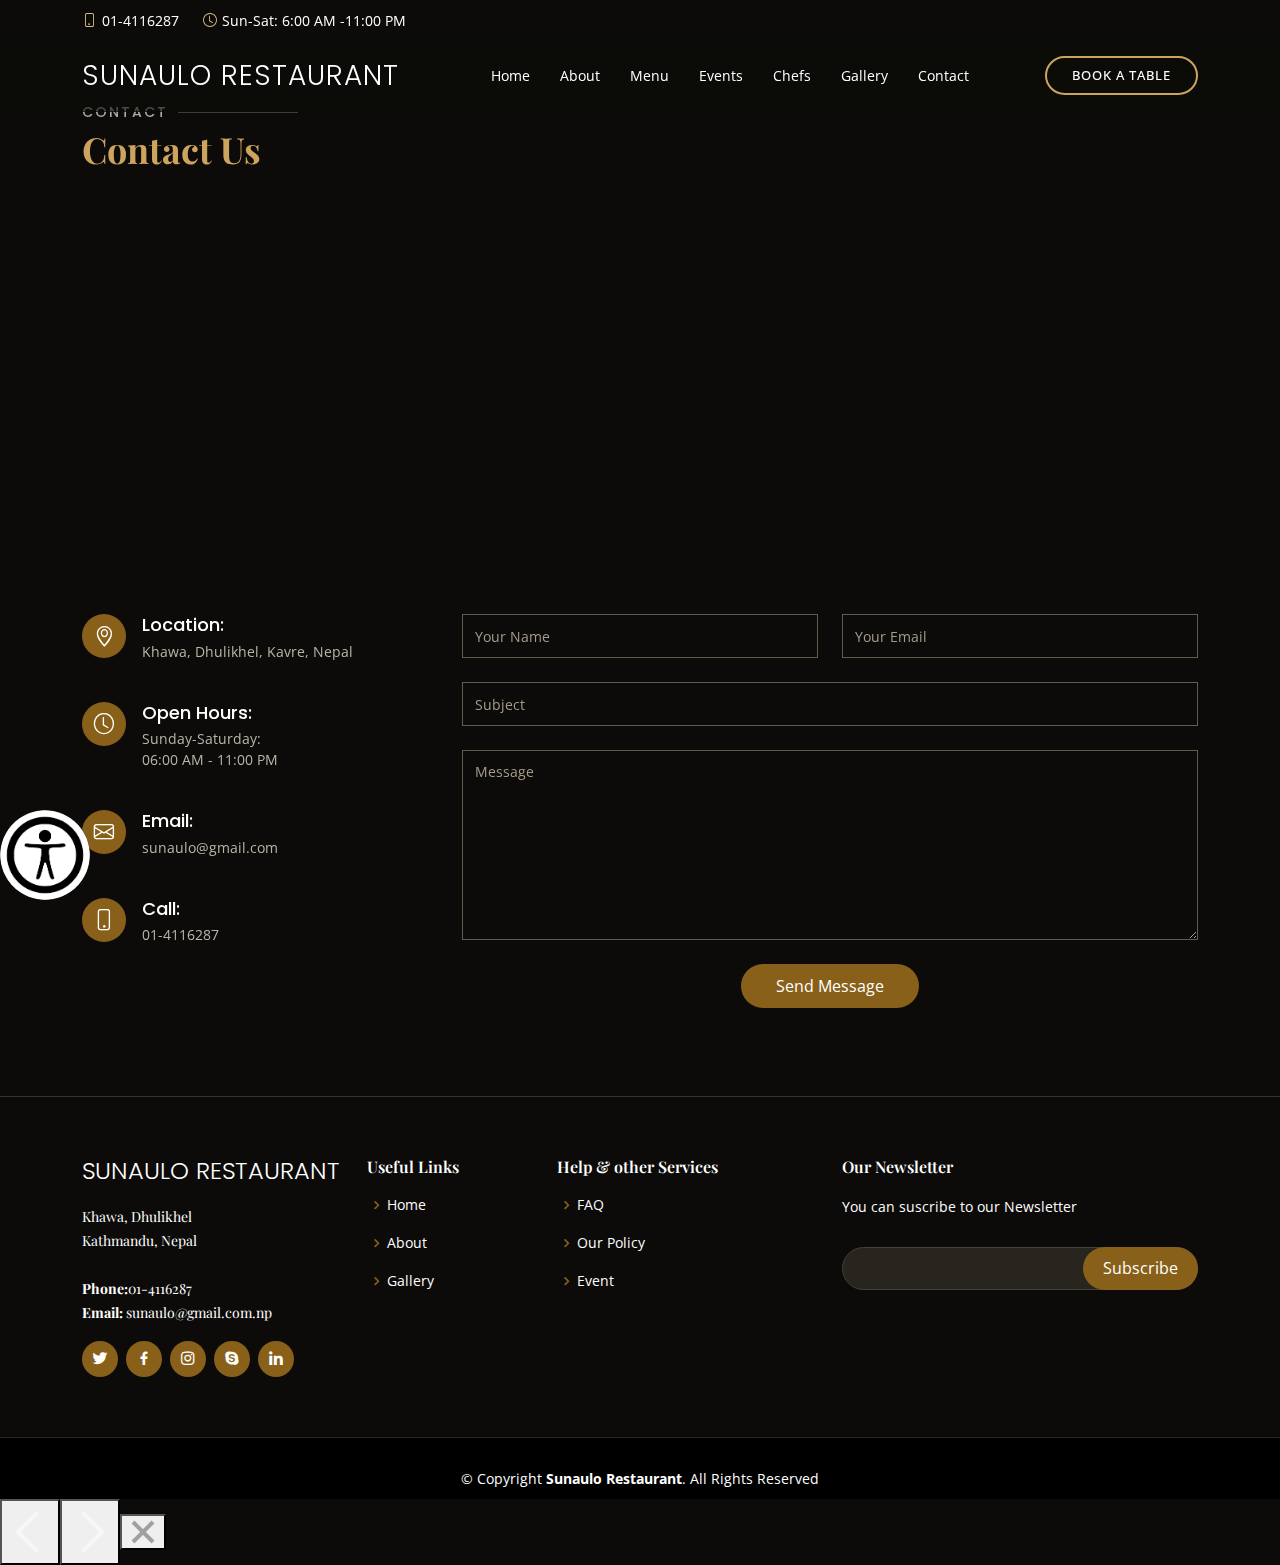
<file: contact.html>
<head>
  <!DOCTYPE html>
  <html lang="en">
    <meta charset="utf-8">
    <meta content="width=device-width, initial-scale=1.0" name="viewport">
  
    <title>Contact</title>
    <meta content="" name="description">
    <meta content="" name="keywords">
  
    <!-- Favicons -->
    <link href="assets/img/icon.png" rel="icon">
    
  
    <!-- Google Fonts -->
    <link href="https://fonts.googleapis.com/css?family=Open+Sans:300,300i,400,400i,600,600i,700,700i|Playfair+Display:ital,wght@0,400;0,500;0,600;0,700;1,400;1,500;1,600;1,700|Poppins:300,300i,400,400i,500,500i,600,600i,700,700i" rel="stylesheet">
  
    <!-- Vendor CSS Files -->
    <link href="assets/vendor/animate.css/animate.min.css" rel="stylesheet">
    <link href="assets/vendor/aos/aos.css" rel="stylesheet">
    <link href="assets/vendor/bootstrap/css/bootstrap.min.css" rel="stylesheet">
    <link href="assets/vendor/bootstrap-icons/bootstrap-icons.css" rel="stylesheet">
    <link href="assets/vendor/boxicons/css/boxicons.min.css" rel="stylesheet">
    <link href="assets/vendor/glightbox/css/glightbox.min.css" rel="stylesheet">
    <link href="assets/vendor/swiper/swiper-bundle.min.css" rel="stylesheet">
  
    <!-- Template Main CSS File -->
    <link href="assets/css/style.css" rel="stylesheet">
    
    
  </head>
  
  <body id = "display">
  
    <!-- ======= Top Bar ======= -->
    <div id="topbar" class="d-flex align-items-center fixed-top">
      <div class="container d-flex justify-content-center justify-content-md-between">
  
        <div class="contact-info d-flex align-items-center">
          <i class="bi bi-phone d-flex align-items-center"><span>01-4116287</span></i>
          <i class="bi bi-clock d-flex align-items-center ms-4"><span>Sun-Sat: 6:00 AM -11:00 PM</span></i>
        </div>
  
        
      </div>
    </div>
  
    <!-- ======= Header ======= -->
    <header id="header" class="fixed-top d-flex align-items-cente">
      <div class="container-fluid container-xl d-flex align-items-center justify-content-lg-between">
  
        <h1 class="logo me-auto me-lg-0"><a href="index.html">Sunaulo Restaurant</a></h1>
        
  
        <nav id="navbar" class="navbar order-last order-lg-0">
          <ul>
            <li><a class="nav-link scrollto " href="index.html">Home</a></li>
            <li><a class="nav-link scrollto" href="about.html">About</a></li>
            <li><a class="nav-link scrollto" href="menu.html">Menu</a></li>
            <li><a class="nav-link scrollto" href="event.html">Events</a></li>
            <li><a class="nav-link scrollto" href="chefs.html">Chefs</a></li>
            <li><a class="nav-link scrollto" href="gallery.html">Gallery</a></li>
            <li><a class="nav-link scrollto" href="">Contact</a></li>
          </ul>
          <i class="bi bi-list mobile-nav-toggle"></i>
        </nav><!-- .navbar -->
        <a href="book.html" class="book-a-table-btn scrollto d-none d-lg-flex">Book a table</a>
  
      </div>
    </header><!-- End Header -->
  <br>
  <br>
  
    
    <!-- ======= Contact Section ======= -->
    <section id="contact" class="contact">
        <div class="container" data-aos="fade-up">
  
          <div class="section-title">
            <h2>Contact</h2>
            <p>Contact Us</p>
          </div>
        </div>
  
        <div data-aos="fade-up">
          <iframe style="border:0; width: 100%; height: 350px;" src="https://www.google.com/maps/embed?pb=!1m18!1m12!1m3!1d28280.085086665087!2d85.54102043392317!3d27.624187250874396!2m3!1f0!2f0!3f0!3m2!1i1024!2i768!4f13.1!3m3!1m2!1s0x39eb08e1e0b24703%3A0xbfe3729cdad70132!2sDhulikhel!5e0!3m2!1sen!2snp!4v1619417600290!5m2!1sen!2snp" frameborder="0" allowfullscreen></iframe>
        </div>
  
        <div class="container" data-aos="fade-up">
  
          <div class="row mt-5">
  
            <div class="col-lg-4">
              <div class="info">
                <div class="address">
                  <i class="bi bi-geo-alt"></i>
                  <h4>Location:</h4>
                  <p> Khawa, Dhulikhel, Kavre, Nepal</p>
                </div>
  
                <div class="open-hours">
                  <i class="bi bi-clock"></i>
                  <h4>Open Hours:</h4>
                  <p>
                    Sunday-Saturday:<br>
                    06:00 AM - 11:00 PM
                  </p>
                </div>
  
                <div class="email">
                  <i class="bi bi-envelope"></i>
                  <h4>Email:</h4>
                  <p>sunaulo@gmail.com</p>
                </div>
  
                <div class="phone">
                  <i class="bi bi-phone"></i>
                  <h4>Call:</h4>
                  <p>01-4116287</p>
                </div>
  
              </div>
  
            </div>
  
            <div class="col-lg-8 mt-5 mt-lg-0">
  
              <form  method="post" role="form" class="php-email-form">
                <div class="row">
                  <div class="col-md-6 form-group">
                    <input type="text" name="name" class="form-control" id="name" placeholder="Your Name" required>
                  </div>
                  <div class="col-md-6 form-group mt-3 mt-md-0">
                    <input type="email" class="form-control" name="email" id="email" placeholder="Your Email" required>
                  </div>
                </div>
                <div class="form-group mt-3">
                  <input type="text" class="form-control" name="subject" id="subject" placeholder="Subject" required>
                </div>
                <div class="form-group mt-3">
                  <textarea class="form-control" name="message" rows="8" placeholder="Message" required></textarea>
                </div>
                <div class="my-3">
                  <div class="loading">Loading</div>
                  <div class="error-message"></div>
                  <div class="sent-message">Your message has been sent. Thank you!</div>
                </div>
                <div class="text-center"><button type="submit">Send Message</button></div>
              </form>
  
            </div>
  
          </div>
  
        </div>
      </section><!-- End Contact Section -->
  
  
      <!-- ======= Accessibility Option ======= -->

  <!-- Button trigger modal -->
<button type="button" class="btn btn-primary" data-toggle="modal"  data-target="#exampleModal" aria-label="button" >
  <div class="access-btn" id = "showpopup" onclick="viewpopup()">
    <img  class="circularimg" src="assets/img/access.png" style="width: 90px; height: 90px; border-radius: 70%; position: fixed; left:0; bottom: 0;" alt="acessibility button">

</button>




 <!-- Modal -->
<div class="modal fade" id="exampleModal" tabindex="-1" role="dialog" aria-labelledby="exampleModalLabel" aria-hidden="true">
  <div class="modal-dialog" role="document">
    <div class="modal-content">
      <div class="modal-header">
        <h5 class="modal-title" id="exampleModalLabel">Accessibility Option</h5>
        <button type="button" class="close" data-dismiss="modal" aria-label="Close">
          <span aria-hidden="true">&times;</span>
        </button>
      </div>
      <div class="modal-body">
        <div >
          <ul id="option" class="features">
            <li> <a class="acess-opt" onclick="invert()" style="border: 3px solid ;">Invert</a></li>
            <li> <a class="acess-opt" onclick="function increase()"></a>
            <div class="container">
              <div class="main">
                <span class="value">40px</span>
                <input
                  type="range"
                  name="range"
                  id="range-slider"
                  class="range-slider"
                  min="16"
                  max="100"
                  value="40"
                  step="1"
                />
              </div>
              
            </div>
          </li>
            


          </ul>
        </div>
      </div>
      <div class="modal-footer">
        <button type="button" class="btn btn-secondary" data-dismiss="modal">Close</button>



        

      </div>
    </div>
  </div>
</div>

  <!-- ======= End of Accessibility Option ======= -->
  
  
  
  
    <!-- ======= Footer ======= -->
  <footer id="footer">
    <div class="footer-top">
      <div class="container">
        <div class="row">

          <div class="col-lg-3 col-md-6">
            <div class="footer-info">
              <h3>Sunaulo Restaurant</h3>
              <p>
                Khawa, Dhulikhel <br>
                 Kathmandu, Nepal<br><br>
                <strong>Phone:</strong>01-4116287<br>
                <strong>Email:</strong> sunaulo@gmail.com.np<br>
              </p>
              <div class="social-links mt-3">
                <a href="#" class="twitter" aria-label="twitter"><i class="bx bxl-twitter"></i></a>
                <a href="#" class="facebook" aria-label="Facebook"><i class="bx bxl-facebook"></i></a>
                <a href="#" class="instagram" aria-label="instagram"><i class="bx bxl-instagram"></i></a>
                <a href="#" class="google-plus" aria-label="google-plus"><i class="bx bxl-skype"></i></a>
                <a href="#" class="linkedin" aria-label="linkedin"><i class="bx bxl-linkedin"></i></a>
              </div>
            </div>
          </div>

          <div class="col-lg-2 col-md-6 footer-links">
            <h4>Useful Links</h4>
            <ul>
              <li><i class="bx bx-chevron-right"></i><a href="index.html">Home</a></li>
              <li><i class="bx bx-chevron-right"></i><a href="about.html">About</a></li>
              <li><i class="bx bx-chevron-right"></i><a href="gallery.html">Gallery</a> </li>
            
              
            </ul>
          </div>

          <div class="col-lg-3 col-md-6 footer-links">
            <h4>Help & other Services</h4>
            <ul>
              <li><i class="bx bx-chevron-right"></i><a href="faq.html">FAQ</a> </li>
              <li><i class="bx bx-chevron-right"></i><a href="error.html">Our Policy</a> </li>
              <li><i class="bx bx-chevron-right"></i><a href="event.html">Event</a> </li>
              
            </ul>
          </div>

          <div class="col-lg-4 col-md-6 footer-newsletter">
            <h4>Our Newsletter</h4>
            <p>You can suscribe to our Newsletter</p>
            <form action="" method="post">
              <input type="email" name="email"><input type="submit" value="Subscribe" placeholder="Example@gmail.com" required>
            </form>

            
          </div>

        </div>
      </div>
    </div>

    <div class="container">
      <div class="copyright">
        &copy; Copyright <strong><span>Sunaulo Restaurant</span></strong>. All Rights Reserved 
      </div>
      <div class="credits">
        
       
        
      </div>
    </div>
  </footer><!-- End Footer -->
  
  
  
    <div id="preloader"></div>
    <a href="#" class="back-to-top d-flex align-items-center justify-content-center"><i class="bi bi-arrow-up-short"></i></a>
  
    <!-- Vendor JS Files -->
    <script src="assets/vendor/aos/aos.js"></script>
    <script src="assets/vendor/bootstrap/js/bootstrap.bundle.min.js"></script>
    <script src="assets/vendor/glightbox/js/glightbox.min.js"></script>
    <script src="assets/vendor/isotope-layout/isotope.pkgd.min.js"></script>
    <script src="assets/vendor/php-email-form/validate.js"></script>
    <script src="assets/vendor/swiper/swiper-bundle.min.js"></script>
  
    <!-- Template Main JS File -->
    <script src="assets/js/main.js"></script>


 



  <!-- ALL JS FILES -->
	<script src="assets/js/jquery-3.2.1.min.js"></script>
	<script src="assets/js/popper.min.js"></script>
	<script src="assets/js/bootstrap.min.js"></script>


  <!-- ALL PLUGINS -->
	<script src="assets/js/jquery.superslides.min.js"></script>
	<script src="assets/js/images-loded.min.js"></script>
	<script src="assets/js/isotope.min.js"></script>
	<script src="assets/js/baguetteBox.min.js"></script>
	<script src="assets/js/form-validator.min.js"></script>
    <script src="assets/js/contact-form-script.js"></script>
    <script src="assets/js/custom.js"></script>
    
  
  </body>
  
  
  
  </html>
</file>
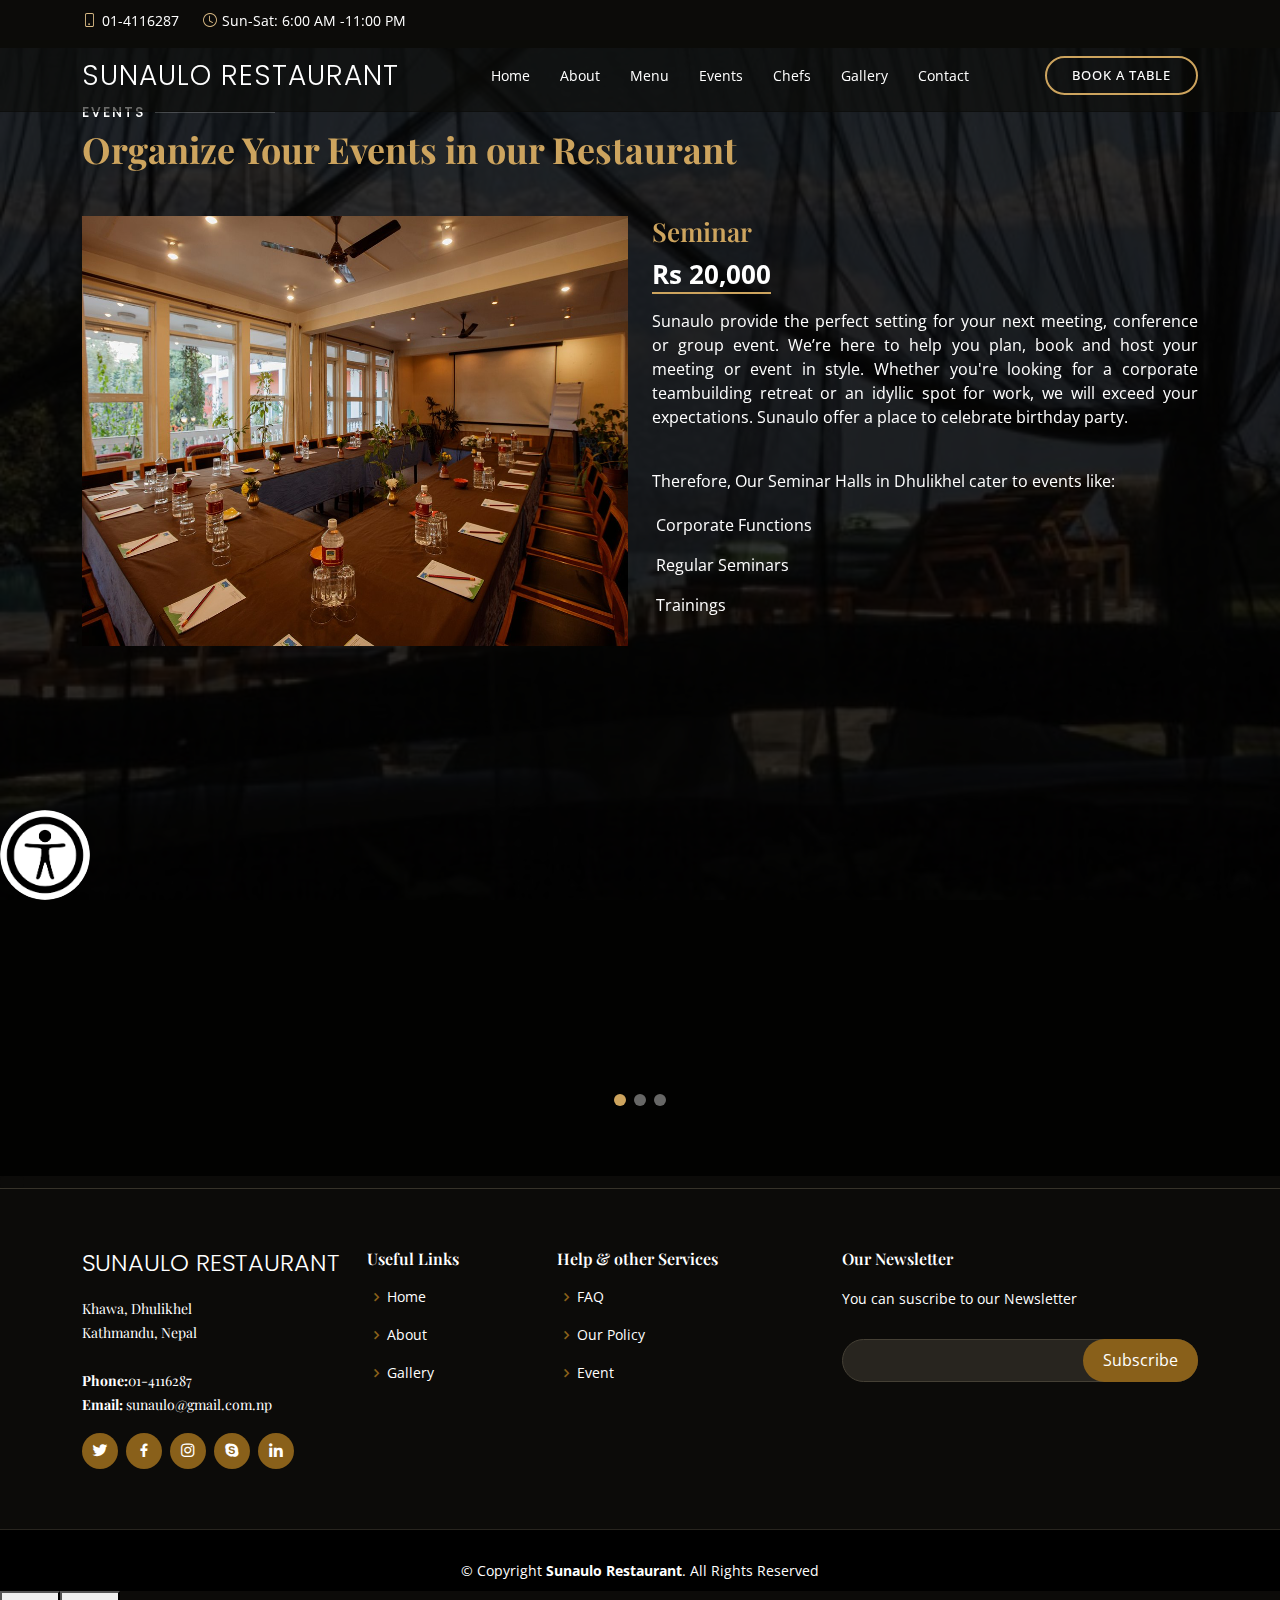
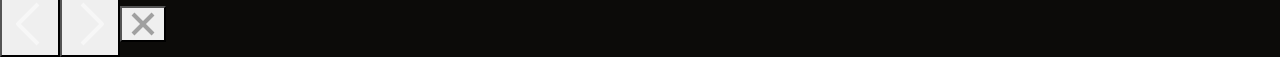
<file: event.html>
<head>
  <!DOCTYPE html>
  <html lang="en">
  <meta charset="utf-8">
    <meta content="width=device-width, initial-scale=1.0" name="viewport">
  
    <title>Events</title>
    <meta content="" name="description">
    <meta content="" name="keywords">
  
    <!-- Favicons -->
    <link href="assets/img/icon.png" rel="icon">
    
  
    <!-- Google Fonts -->
    <link href="https://fonts.googleapis.com/css?family=Open+Sans:300,300i,400,400i,600,600i,700,700i|Playfair+Display:ital,wght@0,400;0,500;0,600;0,700;1,400;1,500;1,600;1,700|Poppins:300,300i,400,400i,500,500i,600,600i,700,700i" rel="stylesheet">
  
    <!-- Vendor CSS Files -->
    <link href="assets/vendor/animate.css/animate.min.css" rel="stylesheet">
    <link href="assets/vendor/aos/aos.css" rel="stylesheet">
    <link href="assets/vendor/bootstrap/css/bootstrap.min.css" rel="stylesheet">
    <link href="assets/vendor/bootstrap-icons/bootstrap-icons.css" rel="stylesheet">
    <link href="assets/vendor/boxicons/css/boxicons.min.css" rel="stylesheet">
    <link href="assets/vendor/glightbox/css/glightbox.min.css" rel="stylesheet">
    <link href="assets/vendor/swiper/swiper-bundle.min.css" rel="stylesheet">
  
    <!-- Template Main CSS File -->
    <link href="assets/css/style.css" rel="stylesheet">
    
    
  </head>
  
  <body id = "display">
  
    <!-- ======= Top Bar ======= -->
    <div id="topbar" class="d-flex align-items-center fixed-top">
      <div class="container d-flex justify-content-center justify-content-md-between">
  
        <div class="contact-info d-flex align-items-center">
          <i class="bi bi-phone d-flex align-items-center"><span>01-4116287</span></i>
          <i class="bi bi-clock d-flex align-items-center ms-4"><span>Sun-Sat: 6:00 AM -11:00 PM</span></i>
        </div>
  
        
      </div>
    </div>
  
    <!-- ======= Header ======= -->
    <header id="header" class="fixed-top d-flex align-items-cente">
      <div class="container-fluid container-xl d-flex align-items-center justify-content-lg-between">
  
        <h1 class="logo me-auto me-lg-0"><a href="index.html">Sunaulo Restaurant</a></h1>
        
  
        <nav id="navbar" class="navbar order-last order-lg-0">
          <ul>
            <li><a class="nav-link scrollto text" href="index.html">Home</a></li>
            <li><a class="nav-link scrollto text" href="about.html">About</a></li>
            <li><a class="nav-link scrollto text" href="menu.html">Menu</a></li>
            <li><a class="nav-link scrollto text" href="">Events</a></li>
            <li><a class="nav-link scrollto text" href="chefs.html">Chefs</a></li>
            <li><a class="nav-link scrollto text" href="gallery.html">Gallery</a></li>
            <li><a class="nav-link scrollto text" href="contact.html">Contact</a></li>
          </ul>
          <i class="bi bi-list mobile-nav-toggle"></i>
        </nav><!-- .navbar -->
        <a href="book.html" class="book-a-table-btn scrollto d-none d-lg-flex">Book a table</a>
  
      </div>
    </header><!-- End Header -->
  <br>
  <br>
    
    <!-- ======= Events Section ======= -->
    <section id="events" class="events">
        <div class="container" data-aos="fade-up">
  
          <div class="section-title text">
            <h2>Events</h2>
            <p>Organize Your Events in our Restaurant</p>
          </div>
  
          <div class="events-slider swiper-container" data-aos="fade-up" data-aos-delay="100">
            <div class="swiper-wrapper">
  
              <div class="swiper-slide">
                <div class="row event-item text">
                  <div class="col-lg-6">
                    <img src="assets/img/event-custom.jpg" class="img-fluid" id="imgevent"alt="">
                  </div>
                  <div class="col-lg-6 pt-4 pt-lg-0 content text">
                    <h3>Seminar </h3>
                    <div class="price">
                      <p><span>Rs 20,000</span></p>
                    </div>
                    <p text style="text-align:justify;">
                      Sunaulo provide the perfect setting for your next meeting, conference or group event. We’re here to help you plan, book and host your meeting or event in style. 
                      Whether you're looking for a corporate teambuilding retreat or an idyllic spot for work, we will exceed your expectations.
                      Sunaulo offer a place to celebrate birthday party. 
                     
                    </p>
                    <br>
                    <p>
                      Therefore, Our Seminar Halls in Dhulikhel cater to events like:
                      
                    </p>
                    <ul>
                      <li><i class="bi bi-check-circled"></i> Corporate Functions</li>
                      <li><i class="bi bi-check-circled"></i> Regular Seminars</li>
                      <li><i class="bi bi-check-circled"></i> Trainings</li>
                      
                    </ul>
                    
                  </div>
                </div>
              </div>
             

              <div class="swiper-slide">
                <div class="row event-item">
                  <div class="col-lg-6">
                    <img src="assets/img/event-birthday.jpg" class="img-fluid" id="imgevent"alt="">
                  </div>
                  <div class="col-lg-6 pt-4 pt-lg-0 content text">
                    <h3>Birthday Party </h3>
                    <div class="price">
                      <p><span>Rs 20,000</span></p>
                    </div>
                    <p style="text-align:justify;">
                      Sunaulo offer a place to celebrate birthday party. We plan and work accordingly to the theme customer select.
                      Restaurant managers, staff and event planners work hard to make sure you have a fantastic birthday party.
                     
                    </p>
                    <br>
                    <p>
                     Birthday party in Sunaulo includes:
                    </p>
                    <ul>
                      <li><i class="bi bi-check-circled"></i> Special Birhday Theme</li>
                      <li><i class="bi bi-check-circled"></i> Decoration for Birthday</li>
                      <li><i class="bi bi-check-circled"></i> Special Bakery items</li>
                    </ul>
                    
                  </div>
                </div>
              </div>
             
              <div class="swiper-slide">
                <div class="row event-item">
                  <div class="col-lg-6">
                    <img src="assets/img/event-cus.jpg" class="img-fluid" id="imgevent"alt="">
                  </div>
                  <div class="col-lg-6 pt-4 pt-lg-0 content text">
                    <h3>Custom Events </h3>
                    <div class="price">
                      <p><span>Rs 50,000</span></p>
                    </div>
                    <p style="text-align:justify;">
                      Sunaulo provide the perfect setting for organizing any type of event. we have perfect place and special management team 
                      and event planner. We’re here to help you plan, book and host your meeting or event in style. 
                      Whether you're looking for a corporate teambuilding retreat or an idyllic spot for event, we will exceed your expectations.
                     
                    </p>
                    <br>
                    <p>
                      Therefore, Custom Event includes:
                    </p>
                    <ul>
                      <li><i class="bi bi-check-circled"></i>Halls</li>
                      <li><i class="bi bi-check-circled"></i>Food and Drinks</li>
                      <li><i class="bi bi-check-circled"></i>Decoration</li>
                    </ul>
                    
                  </div>
                </div>
              </div>
  
              
  
              
  
            </div>
            <div class="swiper-pagination"></div>
          </div>
  
  
          
  
        </div>
      </section><!-- End Events Section -->
      

  <!-- ======= Accessibility Option ======= -->

  <!-- Button trigger modal -->
<button type="button" class="btn btn-primary" data-toggle="modal"  data-target="#exampleModal" aria-label="button" >
  <div class="access-btn" id = "showpopup" onclick="viewpopup()">
    <img  class="circularimg" src="assets/img/access.png" style="width: 90px; height: 90px; border-radius: 70%; position: fixed; left:0; bottom: 0;" alt="acessibility button">
</button>




 <!-- Modal -->
<div class="modal fade" id="exampleModal" tabindex="-1" role="dialog" aria-labelledby="exampleModalLabel" aria-hidden="true">
  <div class="modal-dialog" role="document">
    <div class="modal-content">
      <div class="modal-header">
        <h5 class="modal-title" id="exampleModalLabel">Accessibility Option</h5>
        <button type="button" class="close" data-dismiss="modal" aria-label="Close">
          <span aria-hidden="true">&times;</span>
        </button>
      </div>
      <div class="modal-body">
        <div >
          <ul id="option" class="features">
            <li> <a class="acess-opt" onclick="invert()" style="border: 3px solid ;">Invert</a></li>
            <li> <a class="acess-opt" onclick="function increase()"></a>
            <div class="container">
              <div class="main">
                <span class="value">40px</span>
                <input
                  type="range"
                  name="range"
                  id="range-slider"
                  class="range-slider"
                  min="16"
                  max="100"
                  value="40"
                  step="1"
                />
              </div>
              
            </div>
          </li>
            


          </ul>
        </div>
      </div>
      <div class="modal-footer">
        <button type="button" class="btn btn-secondary" data-dismiss="modal">Close</button>



        

      </div>
    </div>
  </div>
</div>

  <!-- ======= End of Accessibility Option ======= -->

  
  
  
  
  
  
  
  
  
    <!-- ======= Footer ======= -->
  <footer id="footer">
    <div class="footer-top">
      <div class="container">
        <div class="row">

          <div class="col-lg-3 col-md-6">
            <div class="footer-info">
              <h3>Sunaulo Restaurant</h3>
              <p>
                Khawa, Dhulikhel <br>
                 Kathmandu, Nepal<br><br>
                <strong>Phone:</strong>01-4116287<br>
                <strong>Email:</strong> sunaulo@gmail.com.np<br>
              </p>
              <div class="social-links mt-3">
                <a href="#" class="twitter" aria-label="twitter"><i class="bx bxl-twitter"></i></a>
                <a href="#" class="facebook" aria-label="Facebook"><i class="bx bxl-facebook"></i></a>
                <a href="#" class="instagram" aria-label="instagram"><i class="bx bxl-instagram"></i></a>
                <a href="#" class="google-plus" aria-label="google-plus"><i class="bx bxl-skype"></i></a>
                <a href="#" class="linkedin" aria-label="linkedin"><i class="bx bxl-linkedin"></i></a>
              </div>
            </div>
          </div>

          <div class="col-lg-2 col-md-6 footer-links">
            <h4>Useful Links</h4>
            <ul>
              <li><i class="bx bx-chevron-right"></i><a href="index.html">Home</a></li>
              <li><i class="bx bx-chevron-right"></i><a href="about.html">About</a></li>
              <li><i class="bx bx-chevron-right"></i><a href="gallery.html">Gallery</a> </li>
            
              
            </ul>
          </div>

          <div class="col-lg-3 col-md-6 footer-links">
            <h4>Help & other Services</h4>
            <ul>
              <li><i class="bx bx-chevron-right"></i><a href="faq.html">FAQ</a> </li>
              <li><i class="bx bx-chevron-right"></i><a href="error.html">Our Policy</a> </li>
              <li><i class="bx bx-chevron-right"></i><a href="event.html">Event</a> </li>
              
            </ul>
          </div>

          <div class="col-lg-4 col-md-6 footer-newsletter">
            <h4>Our Newsletter</h4>
            <p>You can suscribe to our Newsletter</p>
            <form action="" method="post">
              <input type="email" name="email"><input type="submit" value="Subscribe" placeholder="Example@gmail.com" required>
            </form>

            
          </div>

        </div>
      </div>
    </div>

    <div class="container">
      <div class="copyright">
        &copy; Copyright <strong><span>Sunaulo Restaurant</span></strong>. All Rights Reserved 
      </div>
      <div class="credits">
        
       
        
      </div>
    </div>
  </footer><!-- End Footer -->
  
  
  
    <div id="preloader"></div>
    <a href="#" class="back-to-top d-flex align-items-center justify-content-center"><i class="bi bi-arrow-up-short"></i></a>
  
    <!-- Vendor JS Files -->
    <script src="assets/vendor/aos/aos.js"></script>
    <script src="assets/vendor/bootstrap/js/bootstrap.bundle.min.js"></script>
    <script src="assets/vendor/glightbox/js/glightbox.min.js"></script>
    <script src="assets/vendor/isotope-layout/isotope.pkgd.min.js"></script>
    <script src="assets/vendor/php-email-form/validate.js"></script>
    <script src="assets/vendor/swiper/swiper-bundle.min.js"></script>
  
    <!-- Template Main JS File -->
    <script src="assets/js/main.js"></script>


 



  <!-- ALL JS FILES -->
	<script src="assets/js/jquery-3.2.1.min.js"></script>
	<script src="assets/js/popper.min.js"></script>
	<script src="assets/js/bootstrap.min.js"></script>


  <!-- ALL PLUGINS -->
	<script src="assets/js/jquery.superslides.min.js"></script>
	<script src="assets/js/images-loded.min.js"></script>
	<script src="assets/js/isotope.min.js"></script>
	<script src="assets/js/baguetteBox.min.js"></script>
	<script src="assets/js/form-validator.min.js"></script>
    <script src="assets/js/contact-form-script.js"></script>
    <script src="assets/js/custom.js"></script>

    
<script>
  $(document).ready(function increase() {
    $("#range-slider").on("input change", function () {
      $(".text").css("font-size", $(this).val() + "px");
      //change span value
      $(".value").text($(this).val() + "px");
    });
  });
  
  
  </script>
    
  
  </body>
  
  
  
  </html>
</file>
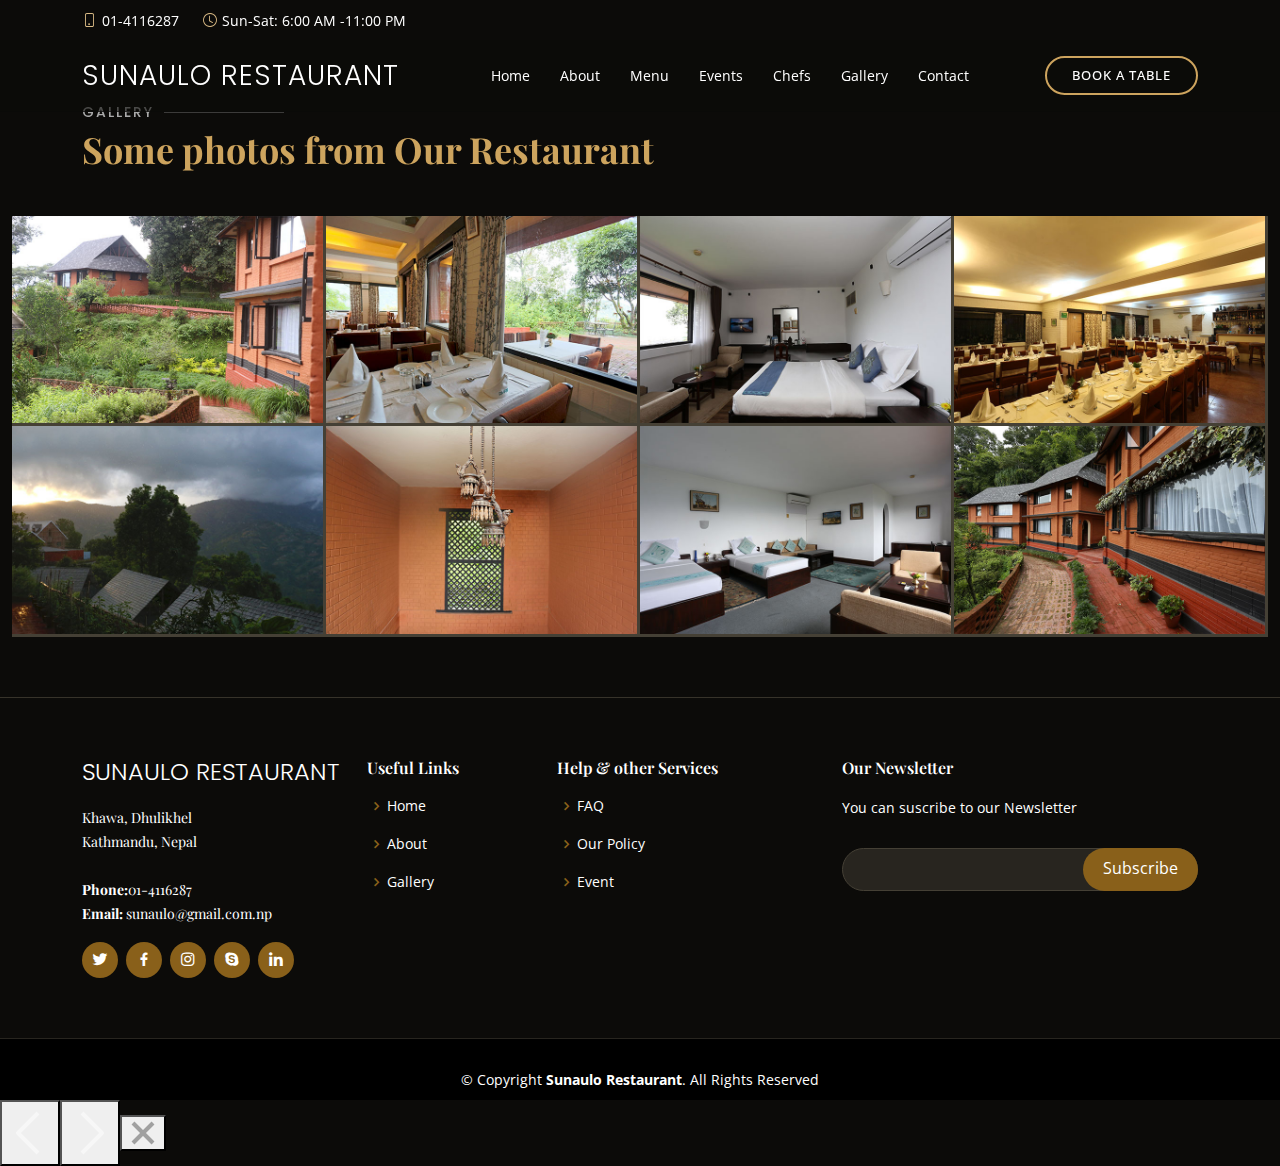
<file: gallery.html>
<head>
    <!DOCTYPE html>
    <html lang="en">
    <meta charset="utf-8">
    <meta content="width=device-width, initial-scale=1.0" name="viewport">
  
    <title>Events</title>
    <meta content="" name="description">
    <meta content="" name="keywords">
  
    <!-- Favicons -->
    <link href="assets/img/icon.png" rel="icon">
    
  
    <!-- Google Fonts -->
    <link href="https://fonts.googleapis.com/css?family=Open+Sans:300,300i,400,400i,600,600i,700,700i|Playfair+Display:ital,wght@0,400;0,500;0,600;0,700;1,400;1,500;1,600;1,700|Poppins:300,300i,400,400i,500,500i,600,600i,700,700i" rel="stylesheet">
  
    <!-- Vendor CSS Files -->
    <link href="assets/vendor/animate.css/animate.min.css" rel="stylesheet">
    <link href="assets/vendor/aos/aos.css" rel="stylesheet">
    <link href="assets/vendor/bootstrap/css/bootstrap.min.css" rel="stylesheet">
    <link href="assets/vendor/bootstrap-icons/bootstrap-icons.css" rel="stylesheet">
    <link href="assets/vendor/boxicons/css/boxicons.min.css" rel="stylesheet">
    <link href="assets/vendor/glightbox/css/glightbox.min.css" rel="stylesheet">
    <link href="assets/vendor/swiper/swiper-bundle.min.css" rel="stylesheet">
  
    <!-- Template Main CSS File -->
    <link href="assets/css/style.css" rel="stylesheet">
    
    
  </head>
  
  <body id = "display">
  
    <!-- ======= Top Bar ======= -->
    <div id="topbar" class="d-flex align-items-center fixed-top">
      <div class="container d-flex justify-content-center justify-content-md-between">
  
        <div class="contact-info d-flex align-items-center">
          <i class="bi bi-phone d-flex align-items-center"><span>01-4116287</span></i>
          <i class="bi bi-clock d-flex align-items-center ms-4"><span>Sun-Sat: 6:00 AM -11:00 PM</span></i>
        </div>
  
        
      </div>
    </div>
  
    <!-- ======= Header ======= -->
    <header id="header" class="fixed-top d-flex align-items-cente">
      <div class="container-fluid container-xl d-flex align-items-center justify-content-lg-between">
  
        <h1 class="logo me-auto me-lg-0"><a href="index.html">Sunaulo Restaurant</a></h1>
        
  
        <nav id="navbar" class="navbar order-last order-lg-0">
          <ul>
            <li><a class="nav-link scrollto text" href="index.html">Home</a></li>
            <li><a class="nav-link scrollto text" href="about.html">About</a></li>
            <li><a class="nav-link scrollto text" href="menu.html">Menu</a></li>
            <li><a class="nav-link scrollto text" href="event.html">Events</a></li>
            <li><a class="nav-link scrollto text" href="chefs.html">Chefs</a></li>
            <li><a class="nav-link scrollto text" href="">Gallery</a></li>
            <li><a class="nav-link scrollto text" href="contact.html">Contact</a></li>
          </ul>
          <i class="bi bi-list mobile-nav-toggle"></i>
        </nav><!-- .navbar -->
        <a href="book.html" class="book-a-table-btn scrollto d-none d-lg-flex">Book a table</a>
  
      </div>
    </header><!-- End Header -->
  <br>
  <br>
    
    <!-- ======= Gallery Section ======= -->
    <section id="gallery" class="gallery">

        <div class="container text" data-aos="fade-up">
          <div class="section-title text">
            <h2>Gallery</h2>
            <p>Some photos from Our Restaurant</p>
          </div>
        </div>
  
        <div class="container-fluid" data-aos="fade-up" data-aos-delay="100">
  
          <div class="row g-0">
  
            <div class="col-lg-3 col-md-4">
              <div class="gallery-item">
                <a href="assets/img/gallery/gallery-1.jpg" class="gallery-lightbox" data-gall="gallery-item">
                  <img src="assets/img/gallery/gallery-1.jpg" alt="" class="img-fluid">
                </a>
              </div>
            </div>
  
            <div class="col-lg-3 col-md-4">
              <div class="gallery-item">
                <a href="assets/img/gallery/gallery-2.jpg" class="gallery-lightbox" data-gall="gallery-item">
                  <img src="assets/img/gallery/gallery-2.jpg" alt="" class="img-fluid">
                </a>
              </div>
            </div>
  
            <div class="col-lg-3 col-md-4">
              <div class="gallery-item">
                <a href="assets/img/gallery/gallery-3.jpg" class="gallery-lightbox" data-gall="gallery-item">
                  <img src="assets/img/gallery/gallery-3.jpg" alt="" class="img-fluid">
                </a>
              </div>
            </div>
  
            <div class="col-lg-3 col-md-4">
              <div class="gallery-item">
                <a href="assets/img/gallery/gallery-4.jpg" class="gallery-lightbox" data-gall="gallery-item">
                  <img src="assets/img/gallery/gallery-4.jpg" alt="" class="img-fluid">
                </a>
              </div>
            </div>
  
            <div class="col-lg-3 col-md-4">
              <div class="gallery-item">
                <a href="assets/img/gallery/gallery-5.jpg" class="gallery-lightbox" data-gall="gallery-item">
                  <img src="assets/img/gallery/gallery-5.jpg" alt="" class="img-fluid">
                </a>
              </div>
            </div>
  
            <div class="col-lg-3 col-md-4">
              <div class="gallery-item">
                <a href="assets/img/gallery/gallery-6.jpg" class="gallery-lightbox" data-gall="gallery-item">
                  <img src="assets/img/gallery/gallery-6.jpg" alt="" class="img-fluid">
                </a>
              </div>
            </div>
  
            <div class="col-lg-3 col-md-4">
              <div class="gallery-item">
                <a href="assets/img/gallery/gallery-7.jpg" class="gallery-lightbox" data-gall="gallery-item">
                  <img src="assets/img/gallery/gallery-7.jpg" alt="" class="img-fluid">
                </a>
              </div>
            </div>
  
            <div class="col-lg-3 col-md-4">
              <div class="gallery-item">
                <a href="assets/img/gallery/gallery-8.jpg" class="gallery-lightbox" data-gall="gallery-item">
                  <img src="assets/img/gallery/gallery-8.jpg" alt="" class="img-fluid">
                </a>
              </div>
            </div>
  
          </div>
  
        </div>
      </section><!-- End Gallery Section -->

      
  
  
  
  
  
  
  <!-- ======= Footer ======= -->
  <footer id="footer">
    <div class="footer-top">
      <div class="container">
        <div class="row">

          <div class="col-lg-3 col-md-6">
            <div class="footer-info">
              <h3>Sunaulo Restaurant</h3>
              <p>
                Khawa, Dhulikhel <br>
                 Kathmandu, Nepal<br><br>
                <strong>Phone:</strong>01-4116287<br>
                <strong>Email:</strong> sunaulo@gmail.com.np<br>
              </p>
              <div class="social-links mt-3">
                <a href="#" class="twitter" aria-label="twitter"><i class="bx bxl-twitter"></i></a>
                <a href="#" class="facebook" aria-label="Facebook"><i class="bx bxl-facebook"></i></a>
                <a href="#" class="instagram" aria-label="instagram"><i class="bx bxl-instagram"></i></a>
                <a href="#" class="google-plus" aria-label="google-plus"><i class="bx bxl-skype"></i></a>
                <a href="#" class="linkedin" aria-label="linkedin"><i class="bx bxl-linkedin"></i></a>
              </div>
            </div>
          </div>

          <div class="col-lg-2 col-md-6 footer-links">
            <h4>Useful Links</h4>
            <ul>
              <li><i class="bx bx-chevron-right"></i><a href="index.html">Home</a></li>
              <li><i class="bx bx-chevron-right"></i><a href="about.html">About</a></li>
              <li><i class="bx bx-chevron-right"></i><a href="gallery.html">Gallery</a> </li>
            
              
            </ul>
          </div>

          <div class="col-lg-3 col-md-6 footer-links">
            <h4>Help & other Services</h4>
            <ul>
              <li><i class="bx bx-chevron-right"></i><a href="faq.html">FAQ</a> </li>
              <li><i class="bx bx-chevron-right"></i><a href="error.html">Our Policy</a> </li>
              <li><i class="bx bx-chevron-right"></i><a href="event.html">Event</a> </li>
              
            </ul>
          </div>

          <div class="col-lg-4 col-md-6 footer-newsletter">
            <h4>Our Newsletter</h4>
            <p>You can suscribe to our Newsletter</p>
            <form action="" method="post">
              <input type="email" name="email"><input type="submit" value="Subscribe" placeholder="Example@gmail.com" required>
            </form>

            
          </div>

        </div>
      </div>
    </div>

    <div class="container">
      <div class="copyright">
        &copy; Copyright <strong><span>Sunaulo Restaurant</span></strong>. All Rights Reserved 
      </div>
      <div class="credits">
        
       
        
      </div>
    </div>
  </footer><!-- End Footer -->
  
  
  
    <div id="preloader"></div>
    <a href="#" class="back-to-top d-flex align-items-center justify-content-center"><i class="bi bi-arrow-up-short"></i></a>
  
    <!-- Vendor JS Files -->
    <script src="assets/vendor/aos/aos.js"></script>
    <script src="assets/vendor/bootstrap/js/bootstrap.bundle.min.js"></script>
    <script src="assets/vendor/glightbox/js/glightbox.min.js"></script>
    <script src="assets/vendor/isotope-layout/isotope.pkgd.min.js"></script>
    <script src="assets/vendor/php-email-form/validate.js"></script>
    <script src="assets/vendor/swiper/swiper-bundle.min.js"></script>
  
    <!-- Template Main JS File -->
    <script src="assets/js/main.js"></script>


 



  <!-- ALL JS FILES -->
	<script src="assets/js/jquery-3.2.1.min.js"></script>
	<script src="assets/js/popper.min.js"></script>
	<script src="assets/js/bootstrap.min.js"></script>


  <!-- ALL PLUGINS -->
	<script src="assets/js/jquery.superslides.min.js"></script>
	<script src="assets/js/images-loded.min.js"></script>
	<script src="assets/js/isotope.min.js"></script>
	<script src="assets/js/baguetteBox.min.js"></script>
	<script src="assets/js/form-validator.min.js"></script>
    <script src="assets/js/contact-form-script.js"></script>
    <script src="assets/js/custom.js"></script>
    <script>
      $(document).ready(function increase() {
        $("#range-slider").on("input change", function () {
          $(".text").css("font-size", $(this).val() + "px");
          //change span value
          $(".value").text($(this).val() + "px");
        });
      });
      
      
      </script>
    
  
  </body>
  
  
  
  </html>
</file>
<file: assets/css/style.css>
/*--------------------------------------------------------------
# General
--------------------------------------------------------------*/
body {
  font-family: "Open Sans", sans-serif;
  background: #0c0b09;
  color: #fff;
}

a {
  color: #cda45e;
  text-decoration: none;
}

a:hover {
  color: #d9ba85;
  text-decoration: none;
}

h1, h2, h3, h4, h5, h6 {
  font-family: "Playfair Display", serif;
}

h5{
  text-align: justify;
  size: 15px;
  font-weight: lighter;
}
p{
  text-align: justify;

}

.heading-whyus{
  font-family: "Playfair Display", serif;
  font-weight: bolder;
  font-size: 120px;
}


/*--------------------------------------------------------------
# Preloader
--------------------------------------------------------------*/
#preloader {
  position: fixed;
  top: 0;
  left: 0;
  right: 0;
  bottom: 0;
  z-index: 9999;
  overflow: hidden;
  background: #1a1814;
}

#preloader:before {
  content: "";
  position: fixed;
  top: calc(50% - 30px);
  left: calc(50% - 30px);
  border: 6px solid #1a1814;
  border-top-color: #cda45e;
  border-bottom-color: #cda45e;
  border-radius: 50%;
  width: 60px;
  height: 60px;
  -webkit-animation: animate-preloader 1s linear infinite;
  animation: animate-preloader 1s linear infinite;
}

@-webkit-keyframes animate-preloader {
  0% {
    transform: rotate(0deg);
  }
  100% {
    transform: rotate(360deg);
  }
}

@keyframes animate-preloader {
  0% {
    transform: rotate(0deg);
  }
  100% {
    transform: rotate(360deg);
  }
}

/*--------------------------------------------------------------
# Back to top button
--------------------------------------------------------------*/
.back-to-top {
  position: fixed;
  visibility: hidden;
  opacity: 0;
  right: 15px;
  bottom: 15px;
  z-index: 996;
  width: 44px;
  height: 44px;
  border-radius: 50px;
  transition: all 0.4s;
  border: 2px solid #cda45e;
}

.back-to-top i {
  font-size: 28px;
  color: #cda45e;
  line-height: 0;
}

.back-to-top:hover {
  background: #cda45e;
  color: #1a1814;
}

.back-to-top:hover i {
  color: #444444;
}

.back-to-top.active {
  visibility: visible;
  opacity: 1;
}

/*--------------------------------------------------------------
# Disable aos animation delay on mobile devices
--------------------------------------------------------------*/
@media screen and (max-width: 768px) {
  [data-aos-delay] {
    transition-delay: 0 !important;
  }
}

/*--------------------------------------------------------------
# Top Bar
--------------------------------------------------------------*/
#topbar {
  height: 40px;
  font-size: 14px;
  transition: all 0.5s;
  z-index: 996;
}

#topbar.topbar-scrolled {
  top: -40px;
}

#topbar .contact-info i {
  font-style: normal;
  color: #d9ba85;
}

#topbar .contact-info i span {
  padding-left: 5px;
  color: #fff;
}

#topbar .languages ul {
  display: flex;
  flex-wrap: wrap;
  list-style: none;
  padding: 0;
  margin: 0;
  color: #cda45e;
}

#topbar .languages ul a {
  color: white;
}

#topbar .languages ul li + li {
  padding-left: 10px;
}

#topbar .languages ul li + li::before {
  display: inline-block;
  padding-right: 10px;
  color: rgba(255, 255, 255, 0.5);
  content: "/";
}

/*--------------------------------------------------------------
# Header
--------------------------------------------------------------*/
#header {
  background: rgba(12, 11, 9, 0.6);
  border-bottom: 1px solid rgba(12, 11, 9, 0.6);
  transition: all 0.5s;
  z-index: 997;
  padding: 15px 0;
  top: 40px;
}

#header.header-scrolled {
  top: 0;
  background: rgba(0, 0, 0, 0.85);
  border-bottom: 1px solid #37332a;
}

#header .logo {
  font-size: 28px;
  margin: 0;
  padding: 0;
  line-height: 1;
  font-weight: 300;
  letter-spacing: 1px;
  text-transform: uppercase;
  font-family: "Poppins", sans-serif;
}

#header .logo a {
  color: #fff;
}

#header .logo img {
  max-height: 40px;
}






/*--------------------------------------------------------------
# Book a table button Menu
--------------------------------------------------------------*/
.book-a-table-btn {
  margin: 0 0 0 15px;
  border: 2px solid #cda45e;
  color: #fff;
  border-radius: 50px;
  padding: 8px 25px;
  text-transform: uppercase;
  font-size: 13px;
  font-weight: 500;
  letter-spacing: 1px;
  transition: 0.3s;
}

.book-a-table-btn:hover {
  background: #cda45e;
  color: #fff;
}

@media (max-width: 992px) {
  .book-a-table-btn {
    margin: 0 15px 0 0;
    padding: 8px 20px;
  }
}

/*--------------------------------------------------------------
# Navigation Menu
--------------------------------------------------------------*/
/**
* Desktop Navigation 
*/
.navbar {
  padding: 0;
}

.navbar ul {
  margin: 0;
  padding: 0;
  display: flex;
  list-style: none;
  align-items: center;
}

.navbar li {
  position: relative;
}

.navbar a {
  display: flex;
  align-items: center;
  justify-content: space-between;
  padding: 10px 0 10px 30px;
  color: #fff;
  white-space: nowrap;
  transition: 0.3s;
  font-size: 14px;
}

.navbar a i {
  font-size: 12px;
  line-height: 0;
  margin-left: 5px;
}

.navbar a:hover, .navbar .active, .navbar li:hover > a {
  color: #d9ba85;
}

.navbar .dropdown ul {
  display: block;
  position: absolute;
  left: 14px;
  top: calc(100% + 30px);
  margin: 0;
  padding: 10px 0;
  z-index: 99;
  opacity: 0;
  visibility: hidden;
  background: #fff;
  box-shadow: 0px 0px 30px rgba(127, 137, 161, 0.25);
  transition: 0.3s;
  border-radius: 4px;
}

.navbar .dropdown ul li {
  min-width: 200px;
}

.navbar .dropdown ul a {
  padding: 10px 20px;
  color: #444444;
}

.navbar .dropdown ul a i {
  font-size: 12px;
}

.navbar .dropdown ul a:hover, .navbar .dropdown ul .active:hover, .navbar .dropdown ul li:hover > a {
  color: #cda45e;
}

.navbar .dropdown:hover > ul {
  opacity: 1;
  top: 100%;
  visibility: visible;
}

.navbar .dropdown .dropdown ul {
  top: 0;
  left: calc(100% - 30px);
  visibility: hidden;
}

.navbar .dropdown .dropdown:hover > ul {
  opacity: 1;
  top: 0;
  left: 100%;
  visibility: visible;
}

@media (max-width: 1366px) {
  .navbar .dropdown .dropdown ul {
    left: -90%;
  }
  .navbar .dropdown .dropdown:hover > ul {
    left: -100%;
  }
}

/**
* Mobile Navigation 
*/
.mobile-nav-toggle {
  color: #fff;
  font-size: 28px;
  cursor: pointer;
  display: none;
  line-height: 0;
  transition: 0.5s;
}

@media (max-width: 991px) {
  .mobile-nav-toggle {
    display: block;
  }
  .navbar ul {
    display: none;
  }
}

.navbar-mobile {
  position: fixed;
  overflow: hidden;
  top: 0;
  right: 0;
  left: 0;
  bottom: 0;
  background: rgba(0, 0, 0, 0.9);
  transition: 0.3s;
  z-index: 999;
}

.navbar-mobile .mobile-nav-toggle {
  position: absolute;
  top: 15px;
  right: 15px;
}

.navbar-mobile ul {
  display: block;
  position: absolute;
  top: 55px;
  right: 15px;
  bottom: 15px;
  left: 15px;
  padding: 10px 0;
  border-radius: 6px;
  background-color: #fff;
  overflow-y: auto;
  transition: 0.3s;
}

.navbar-mobile a {
  padding: 10px 20px;
  font-size: 15px;
  color: #1a1814;
}

.navbar-mobile a:hover, .navbar-mobile .active, .navbar-mobile li:hover > a {
  color: #cda45e;
}

.navbar-mobile .getstarted {
  margin: 15px;
}

.navbar-mobile .dropdown ul {
  position: static;
  display: none;
  margin: 10px 20px;
  padding: 10px 0;
  z-index: 99;
  opacity: 1;
  visibility: visible;
  background: #fff;
  box-shadow: 0px 0px 30px rgba(127, 137, 161, 0.25);
}

.navbar-mobile .dropdown ul li {
  min-width: 200px;
}

.navbar-mobile .dropdown ul a {
  padding: 10px 20px;
}

.navbar-mobile .dropdown ul a i {
  font-size: 12px;
}

.navbar-mobile .dropdown ul a:hover, .navbar-mobile .dropdown ul .active:hover, .navbar-mobile .dropdown ul li:hover > a {
  color: #cda45e;
}

.navbar-mobile .dropdown > .dropdown-active {
  display: block;
}

/*--------------------------------------------------------------
# Hero Section
--------------------------------------------------------------*/
#hero {
  width: 100%;
  height: 100vh;
  background: url("../img/herobg.jpg") top center;
  background-size: cover;
  position: relative;
  padding: 0;
  
  
}



#hero:before {
  content: "";
  background: rgba(0, 0, 0, 0.5);
  position: absolute;
  bottom: 0;
  top: 0;
  left: 0;
  right: 0;
}

#hero .container {
  padding-top: 110px;
}

@media (max-width: 992px) {
  #hero .container {
    padding-top: 98px;
  }
}

#hero h1 {
  margin: 0;
  font-size: 48px;
  font-weight: 700;
  line-height: 56px;
  color: #fff;
  font-family: "Poppins", sans-serif;
}

#hero h1 span {
  color: #cda45e;
}

#hero h2 {
  color: #eee;
  margin-bottom: 10px 0 0 0;
  font-size: 22px;
}

#hero .btns {
  margin-top: 30px;
}

#hero .btn-menu, #hero .btn-book {
  font-weight: 600;
  font-size: 13px;
  letter-spacing: 0.5px;
  text-transform: uppercase;
  display: inline-block;
  padding: 12px 30px;
  border-radius: 50px;
  transition: 0.3s;
  line-height: 1;
  color: white;
  border: 2px solid #cda45e;
}

#hero .btn-menu:hover, #hero .btn-book:hover {
  background: #cda45e;
  color: #fff;
}

#hero .btn-book {
  margin-left: 15px;
}

#hero .play-btn {
  width: 94px;
  height: 94px;
  background: radial-gradient(#cda45e 50%, rgba(205, 164, 94, 0.4) 52%);
  border-radius: 50%;
  display: block;
  position: relative;
  overflow: hidden;
}

#hero .play-btn::after {
  content: '';
  position: absolute;
  left: 50%;
  top: 50%;
  transform: translateX(-40%) translateY(-50%);
  width: 0;
  height: 0;
  border-top: 10px solid transparent;
  border-bottom: 10px solid transparent;
  border-left: 15px solid #fff;
  z-index: 100;
  transition: all 400ms cubic-bezier(0.55, 0.055, 0.675, 0.19);
}

#hero .play-btn::before {
  content: '';
  position: absolute;
  width: 120px;
  height: 120px;
  -webkit-animation-delay: 0s;
  animation-delay: 0s;
  -webkit-animation: pulsate-btn 2s;
  animation: pulsate-btn 2s;
  -webkit-animation-direction: forwards;
  animation-direction: forwards;
  -webkit-animation-iteration-count: infinite;
  animation-iteration-count: infinite;
  -webkit-animation-timing-function: steps;
  animation-timing-function: steps;
  opacity: 1;
  border-radius: 50%;
  border: 5px solid #cda45e;
  top: -15%;
  left: -15%;
  background: rgba(198, 16, 0, 0);
}

#hero .play-btn:hover::after {
  border-left: 15px solid #cda45e;
  transform: scale(20);
}

#hero .play-btn:hover::before {
  content: '';
  position: absolute;
  left: 50%;
  top: 50%;
  transform: translateX(-40%) translateY(-50%);
  width: 0;
  height: 0;
  border: none;
  border-top: 10px solid transparent;
  border-bottom: 10px solid transparent;
  border-left: 15px solid #fff;
  z-index: 200;
  -webkit-animation: none;
  animation: none;
  border-radius: 0;
}

@media (min-width: 1024px) {
  #hero {
    background-attachment: fixed;
  }
}

@media (max-width: 992px) {
  #hero .play-btn {
    margin-top: 30px;
  }
}

@media (max-height: 500px) {
  #hero {
    height: auto;
  }
  #hero .container {
    padding-top: 130px;
    padding-bottom: 60px;
  }
}

@media (max-width: 768px) {
  #hero h1 {
    font-size: 28px;
    line-height: 36px;
  }
  #hero h2 {
    font-size: 18px;
    line-height: 24px;
  }
}

@-webkit-keyframes pulsate-btn {
  0% {
    transform: scale(0.6, 0.6);
    opacity: 1;
  }
  100% {
    transform: scale(1, 1);
    opacity: 0;
  }
}

@keyframes pulsate-btn {
  0% {
    transform: scale(0.6, 0.6);
    opacity: 1;
  }
  100% {
    transform: scale(1, 1);
    opacity: 0;
  }
}

/*--------------------------------------------------------------
# Sections General
--------------------------------------------------------------*/
section {
  padding: 60px 0;
  overflow: hidden;
}

.section-bg {
  background-color: #1a1814;
}

.section-title {
  padding-bottom: 40px;
}

.section-title h2 {
  font-size: 14px;
  font-weight: 500;
  padding: 0;
  line-height: 1px;
  margin: 0 0 5px 0;
  letter-spacing: 2px;
  text-transform: uppercase;
  color: #aaaaaa;
  font-family: "Poppins", sans-serif;
}

.section-title h2::after {
  content: "";
  width: 120px;
  height: 1px;
  display: inline-block;
  background: rgba(255, 255, 255, 0.2);
  margin: 4px 10px;
}

.section-title p {
  margin: 0;
  margin: 0;
  font-size: 36px;
  font-weight: 700;
  font-family: "Playfair Display", serif;
  color: #cda45e;
}

/*--------------------------------------------------------------
# About
--------------------------------------------------------------*/
.breadcrumbs {
  padding: 15px 0;
  background: #1d1b16;
  margin-top: 110px;
}

@media (max-width: 992px) {
  .breadcrumbs {
    margin-top: 98px;
  }
}

.breadcrumbs h2 {
  font-size: 26px;
  font-weight: 300;
}

.breadcrumbs ol {
  display: flex;
  flex-wrap: wrap;
  list-style: none;
  padding: 0;
  margin: 0;
  font-size: 14px;
}

.breadcrumbs ol li + li {
  padding-left: 10px;
}

.breadcrumbs ol li + li::before {
  display: inline-block;
  padding-right: 10px;
  color: #37332a;
  content: "/";
}

@media (max-width: 768px) {
  .breadcrumbs .d-flex {
    display: block !important;
  }
  .breadcrumbs ol {
    display: block;
  }
  .breadcrumbs ol li {
    display: inline-block;
  }
}

/*--------------------------------------------------------------
# About
--------------------------------------------------------------*/
.about {
  background: url("../img/about-bg.jpg") center center;
  background-size: cover;
  position: relative;
  padding: 80px 0;
}

.about:before {
  content: "";
  background: rgba(0, 0, 0, 0.8);
  position: absolute;
  bottom: 0;
  top: 0;
  left: 0;
  right: 0;
}

.about .about-img {
  position: relative;
  transition: .5s;
}

.about .about-img img {
  max-width: 100%;
  border: 4px solid rgba(255, 255, 255, 0.2);
  position: relative;
}

.about .about-img::before {
  position: absolute;
  left: 20px;
  top: 20px;
  width: 60px;
  height: 60px;
  z-index: 1;
  content: '';
  border-left: 5px solid #cda45e;
  border-top: 5px solid #cda45e;
  transition: .5s;
}

.about .about-img::after {
  position: absolute;
  right: 20px;
  bottom: 20px;
  width: 60px;
  height: 60px;
  z-index: 2;
  content: '';
  border-right: 5px solid #cda45e;
  border-bottom: 5px solid #cda45e;
  transition: .5s;
}

.about .about-img:hover {
  transform: scale(1.03);
}

.about .about-img:hover::before {
  left: 10px;
  top: 10px;
}

.about .about-img:hover::after {
  right: 10px;
  bottom: 10px;
}

.about .content h3 {
  font-weight: 600;
  font-size: 26px;
}

.aboutdes{
  
  
  text-align: justify;
}

.about .content ul {
  list-style: none;
  padding: 0;
}

.about .content ul li {
  padding-bottom: 10px;
}

.about .content ul i {
  font-size: 20px;
  padding-right: 4px;
  color: #cda45e;
}

.about .content p:last-child {
  margin-bottom: 0;
}

@media (min-width: 1024px) {
  .about {
    background-attachment: fixed;
  }
}

/*--------------------------------------------------------------
# Why Us
--------------------------------------------------------------*/
.why-us .box {
  padding: 50px 30px;
  box-shadow: 0px 2px 15px rgba(0, 0, 0, 0.1);
  transition: all ease-in-out 0.3s;
  background: #1a1814;
}

.why-us .box span {
  display: block;
  font-size: 28px;
  font-weight: 700;
  color: #cda45e;
}

.why-us .box h4 {
  font-size: 24px;
  font-weight: 600;
  padding: 0;
  margin: 20px 0;
  color: rgba(255, 255, 255, 0.8);
}

.why-us .box p {
  color: #aaaaaa;
  font-size: 15px;
  margin: 0;
  padding: 0;
}

.why-us .box:hover {
  background: #cda45e;
  padding: 30px 30px 70px 30px;
  box-shadow: 10px 15px 30px rgba(0, 0, 0, 0.18);
}

.why-us .box:hover span, .why-us .box:hover h4, .why-us .box:hover p {
  color: #fff;
}

/*--------------------------------------------------------------
# Menu Section
--------------------------------------------------------------*/
.menu-box{
	padding: 70px 0px;
}

.heading-title{
	margin-bottom: 50px;
}
.heading-title h2{
	color: #010101;
	font-size: 28px;
	font-family: 'Arbutus Slab', serif;
}
.heading-title p{
	font-size: 18px;
	font-weight: 200;
	margin: 0px;
}

.filter-button-group {
    border: 1px solid #e4e4e4;
    border-radius: 4px;
    margin: 10px 15px;
    display: inline-block;
}

.filter-button-group button {
    color: #333;
    letter-spacing: 1px;
    text-transform: uppercase;
    font-weight: 600;
    font-size: 14px;
    cursor: pointer;
    background: #fff;
    padding: 12px 40px;
    border: none;
    border-radius: 4px;
}

.filter-button-group button.active {
    background: #cfa671;
    color: #fff;
    box-shadow: 2px 20px 45px 5px rgba(0,0,0,.2);
}

.gallery-single{
	margin: 30px 0px;
  
    object-fit: cover;
}

.gallery-single {
    position: relative;
    overflow: hidden;
    -webkit-box-shadow: 0 0 5px #ccc;
    box-shadow: 0 0 5px #ccc;
    width:  380px;
    height: 240px;
   
}

.why-text {
    position: absolute;
    left: 0;
    bottom: -100%;
    right: 0;
    height: 100%;
    background: rgba(207, 166, 113, 0.9);
    padding: 12px 12px;
    -webkit-transition: all .3s ease;
    transition: all .3s ease;
}
.why-text h4{
	color: #ffffff;
	font-size: 24px;
	font-weight: 500;
	font-family: 'Arbutus Slab', serif;
}
.why-text p{
	color: #ffffff;
	font-size: 18px;
	border-bottom: 1px dashed #010101;
	margin: 0px;
	padding-bottom: 15px;
	margin-top: 15px;
	margin-bottom: 15px;
}
.why-text h5{
	font-size: 28px;
	font-weight: 600;
	color: #ffffff;
}

.gallery-single:hover .why-text{
	bottom: 0px;
}


/*--------------------------------------------------------------
# Specials
--------------------------------------------------------------*/
.specials {
  overflow: hidden;
}

.specials .nav-tabs {
  border: 0;
}

.specials .nav-link {
  border: 0;
  padding: 12px 15px;
  transition: 0.3s;
  color: #fff;
  border-radius: 0;
  border-right: 2px solid #cda45e;
  font-weight: 600;
  font-size: 15px;
}

.specials .nav-link:hover {
  color: #cda45e;
}

.specials .nav-link.active {
  color: #1a1814;
  background: #cda45e;
  border-color: #cda45e;
}

.specials .nav-link:hover {
  border-color: #cda45e;
}

.specials .tab-pane.active {
  -webkit-animation: fadeIn 0.5s ease-out;
  animation: fadeIn 0.5s ease-out;
}

.specials .details h3 {
  font-size: 26px;
  font-weight: 600;
  margin-bottom: 20px;
  color: #fff;
}

.specials .details p {
  color: #aaaaaa;
}

.specials .details p:last-child {
  margin-bottom: 0;
}

@media (max-width: 992px) {
  .specials .nav-link {
    border: 0;
    padding: 15px;
  }
}

/*--------------------------------------------------------------
# Events
--------------------------------------------------------------*/
.events {
  background: url(../img/events-bg.jpg) center center no-repeat;
  background-size: cover;
  position: relative;
}

.events::before {
  content: '';
  background-color: rgba(0, 0, 0, 0.8);
  position: absolute;
  top: 0;
  right: 0;
  left: 0;
  bottom: 0;
}

.events .section-title h2 {
  color: #fff;
}

.events .container {
  position: relative;
  
  
}

#imgevent{
width:  580px;
height: 430px;
}


@media (min-width: 1024px) {
  .events {
    background-attachment: fixed;
  }
}

.events .events-carousel {
  background: rgba(255, 255, 255, 0.08);
  padding: 30px;
}

.events .event-item {
  color: #fff;
}

.events .event-item h3 {
  font-weight: 600;
  font-size: 26px;
  color: #cda45e;
}

.events .event-item .price {
  font-size: 26px;
  font-family: "Open Sans", sans-serif;
  font-weight: 700;
  margin-bottom: 15px;
}

.events .event-item .price span {
  border-bottom: 2px solid #cda45e;
}

.events .event-item ul {
  list-style: none;
  padding: 0;
}

.events .event-item ul li {
  padding-bottom: 10px;
}

.events .event-item ul i {
  font-size: 20px;
  padding-right: 4px;
  color: #cda45e;
}

.events .event-item p:last-child {
  margin-bottom: 0;
}

.events .swiper-pagination {
 
  position: center;
  float: top;
  
}

.events .swiper-pagination .swiper-pagination-bullet {
  width: 12px;
  height: 12px;
  background-color: rgba(255, 255, 255, 0.4);
  opacity: 1;
  position: center;
  float: top;
  
}

.events .swiper-pagination .swiper-pagination-bullet-active {
  background-color: #cda45e;
  position: center;
  float: top;
  
}

/*--------------------------------------------------------------
# Book A Table
--------------------------------------------------------------*/
.book-a-table .php-email-form {
  width: 100%;
}
.reservation-box{
	padding: 70px 0px;
}

.reservation-box h3{
	padding: 0px 15px;
	margin-bottom: 20px;
	font-weight: 600;
}

.book-a-table .php-email-form .form-group {
  padding-bottom: 8px;
}

.book-a-table .php-email-form .validate {
  display: none;
  color: red;
  margin: 0 0 15px 0;
  font-weight: 400;
  font-size: 13px;
}

.book-a-table .php-email-form .error-message {
  display: none;
  color: #fff;
  background: #ed3c0d;
  text-align: left;
  padding: 15px;
  font-weight: 600;
}

.book-a-table .php-email-form .error-message br + br {
  margin-top: 25px;
}

.book-a-table .php-email-form .sent-message {
  display: none;
  color: #fff;
  background: #18d26e;
  text-align: center;
  padding: 15px;
  font-weight: 600;
}

.book-a-table .php-email-form .loading {
  display: none;
  text-align: center;
  padding: 15px;
}

.book-a-table .php-email-form .loading:before {
  content: "";
  display: inline-block;
  border-radius: 50%;
  width: 24px;
  height: 24px;
  margin: 0 10px -6px 0;
  border: 3px solid #cda45e;
  border-top-color: #1a1814;
  -webkit-animation: animate-loading 1s linear infinite;
  animation: animate-loading 1s linear infinite;
}

.book-a-table .php-email-form input, .book-a-table .php-email-form textarea {
  border-radius: 0;
  box-shadow: none;
  font-size: 14px;
  background: #0c0b09;
  border-color: #cda45e;
  color: white;
}

.book-a-table .php-email-form input::-webkit-input-placeholder, .book-a-table .php-email-form textarea::-webkit-input-placeholder {
  color: #a49b89;
}

.book-a-table .php-email-form input::-moz-placeholder, .book-a-table .php-email-form textarea::-moz-placeholder {
  color: #a49b89;
}

.book-a-table .php-email-form input::placeholder, .book-a-table .php-email-form textarea::placeholder {
  color: #a49b89;
}

.book-a-table .php-email-form input:focus, .book-a-table .php-email-form textarea:focus {
  border-color: #cda45e;
}

.book-a-table .php-email-form input {
  height: 44px;
}

.book-a-table .php-email-form textarea {
  padding: 10px 12px;
}

.book-a-table .php-email-form button[type="submit"] {
  background: #cda45e;
  border: 0;
  padding: 10px 35px;
  color: #fff;
  transition: 0.4s;
  border-radius: 50px;
}

.book-a-table .php-email-form button[type="submit"]:hover {
  background: rgba(205, 164, 94, 1);
}

/*--------------------------------------------------------------
# Testimonials
--------------------------------------------------------------*/
.testimonials .testimonial-item {
  box-sizing: content-box;
  min-height: 320px;
}

.testimonials .testimonial-item .testimonial-img {
  width: 90px;
  border-radius: 50%;
  margin: -40px 0 0 40px;
  position: relative;
  z-index: 2;
  border: 6px solid rgba(255, 255, 255, 0.2);
}

.testimonials .testimonial-item h3 {
  font-size: 18px;
  font-weight: bold;
  margin: 10px 0 5px 45px;
  color: white;
}

.testimonials .testimonial-item h4 {
  font-size: 14px;
  color: rgba(255, 255, 255, 0.6);
  margin: 0 0 0 45px;
}

.testimonials .testimonial-item .quote-icon-left, .testimonials .testimonial-item .quote-icon-right {
  color: #d3af71;
  font-size: 26px;
}

.testimonials .testimonial-item .quote-icon-left {
  display: inline-block;
  left: -5px;
  position: relative;
}

.testimonials .testimonial-item .quote-icon-right {
  display: inline-block;
  right: -5px;
  position: relative;
  top: 10px;
}

.testimonials .testimonial-item p {
  font-style: italic;
  margin: 0 15px 0 15px;
  padding: 20px 20px 60px 20px;
  background: #26231d;
  position: relative;
  border-radius: 6px;
  position: relative;
  z-index: 1;
}

.testimonials .swiper-pagination {
  margin-top: 30px;
  position: relative;
}

.testimonials .swiper-pagination .swiper-pagination-bullet {
  width: 12px;
  height: 12px;
  background-color: rgba(255, 255, 255, 0.4);
  opacity: 1;
}

.testimonials .swiper-pagination .swiper-pagination-bullet-active {
  background-color: #cda45e;
}

/*--------------------------------------------------------------
# Gallery
--------------------------------------------------------------*/
.gallery .gallery-item {
  overflow: hidden;
  border-right: 3px solid #454035;
  border-bottom: 3px solid #454035;
}

.gallery .gallery-item img {
  transition: all ease-in-out 0.4s;
}

.gallery .gallery-item:hover img {
  transform: scale(1.1);
}

/*--------------------------------------------------------------
# Chefs
--------------------------------------------------------------*/
.chefs .member {
  text-align: center;
  margin-bottom: 20px;
  background: #343a40;
  position: relative;
  overflow: hidden;
}

#chefimg{
  width:  480px;
  height: 330px;


}
.chefs .member .member-info {
  opacity: 0;
  position: absolute;
  bottom: 0;
  top: 0;
  left: 0;
  right: 0;
  transition: 0.2s;
}

.chefs .member .member-info-content {
  position: absolute;
  left: 0;
  right: 0;
  bottom: 10px;
  transition: bottom 0.4s;
}

.chefs .member .member-info-content h4 {
  font-weight: 700;
  margin-bottom: 2px;
  font-size: 18px;
  color: #fff;
}

.chefs .member .member-info-content span {
  font-style: italic;
  display: block;
  font-size: 13px;
  color: #fff;
}

.chefs .member .social {
  position: absolute;
  left: 0;
  bottom: -38px;
  right: 0;
  height: 48px;
  transition: bottom ease-in-out 0.4s;
  text-align: center;
}

.chefs .member .social a {
  transition: color 0.3s;
  color: #fff;
  margin: 0 10px;
  display: inline-block;
}

.chefs .member .social a:hover {
  color: #cda45e;
}

.chefs .member .social i {
  font-size: 18px;
  margin: 0 2px;
}

.chefs .member:hover .member-info {
  background: linear-gradient(0deg, rgba(0, 0, 0, 0.9) 0%, rgba(0, 0, 0, 0.8) 20%, rgba(0, 212, 255, 0) 100%);
  opacity: 1;
  transition: 0.4s;
}

.chefs .member:hover .member-info-content {
  bottom: 60px;
  transition: bottom 0.4s;
}

.chefs .member:hover .social {
  bottom: 0;
  transition: bottom ease-in-out 0.4s;
}

/*--------------------------------------------------------------
# Contact
--------------------------------------------------------------*/
.contact .info {
  width: 100%;
}

.contact .info i {
  font-size: 20px;
  float: left;
  width: 44px;
  height: 44px;
  background: rgba(137, 96, 26, 1);
  display: flex;
  justify-content: center;
  align-items: center;
  border-radius: 50px;
  transition: all 0.3s ease-in-out;
}

.contact .info h4 {
  padding: 0 0 0 60px;
  font-size: 18px;
  font-weight: 500;
  margin-bottom: 5px;
  font-family: "Poppins", sans-serif;
}

.contact .info p {
  padding: 0 0 0 60px;
  margin-bottom: 0;
  font-size: 14px;
  color: #bab3a6;
}

.contact .info .open-hours, .contact .info .email, .contact .info .phone {
  margin-top: 40px;
}

.contact .php-email-form {
  width: 100%;
}

.contact .php-email-form .form-group {
  padding-bottom: 8px;
}

.contact .php-email-form .validate {
  display: none;
  color: red;
  margin: 0 0 15px 0;
  font-weight: 400;
  font-size: 13px;
}

.contact .php-email-form .error-message {
  display: none;
  color: #fff;
  background: #ed3c0d;
  text-align: center;
  padding: 15px;
  font-weight: 600;
}

.contact .php-email-form .sent-message {
  display: none;
  color: #fff;
  background: #18d26e;
  text-align: center;
  padding: 15px;
  font-weight: 600;
}

.contact .php-email-form .loading {
  display: none;
  text-align: center;
  padding: 15px;
}

.contact .php-email-form .loading:before {
  content: "";
  display: inline-block;
  border-radius: 50%;
  width: 24px;
  height: 24px;
  margin: 0 10px -6px 0;
  border: 3px solid rgba(137, 96, 26, 1);
  border-top-color: #1a1814;
  -webkit-animation: animate-loading 1s linear infinite;
  animation: animate-loading 1s linear infinite;
}

.contact .php-email-form input, .contact .php-email-form textarea {
  border-radius: 0;
  box-shadow: none;
  font-size: 14px;
  background: #0c0b09;
  border-color: #625b4b;
  color: white;
}

.contact .php-email-form input::-webkit-input-placeholder, .contact .php-email-form textarea::-webkit-input-placeholder {
  color: #a49b89;
}

.contact .php-email-form input::-moz-placeholder, .contact .php-email-form textarea::-moz-placeholder {
  color: #a49b89;
}

.contact .php-email-form input::placeholder, .contact .php-email-form textarea::placeholder {
  color: #a49b89;
}

.contact .php-email-form input:focus, .contact .php-email-form textarea:focus {
  border-color: #cda45e;
}

.contact .php-email-form input {
  height: 44px;
}

.contact .php-email-form textarea {
  padding: 10px 12px;
}

.contact .php-email-form button[type="submit"] {
  background: rgba(137, 96, 26, 1);
  border: 0;
  padding: 10px 35px;
  color: #fff;
  transition: 0.4s;
  border-radius: 50px;
}

.contact .php-email-form button[type="submit"]:hover {
  background: #d3af71;
}

@-webkit-keyframes animate-loading {
  0% {
    transform: rotate(0deg);
  }
  100% {
    transform: rotate(360deg);
  }
}

@keyframes animate-loading {
  0% {
    transform: rotate(0deg);
  }
  100% {
    transform: rotate(360deg);
  }
}
::-webkit-calendar-picker-indicator {
  filter: invert(1);
}
/*--------------------------------------------------------------
# Footer
--------------------------------------------------------------*/
#footer {
  background: black;
 
  color: #fff;
  font-size: 14px;
}

#footer .footer-top {
  background: #0c0b09;
  border-top: 1px solid #37332a;
  border-bottom: 1px solid #28251f;
  padding: 60px 0 30px 0;
}

#footer .footer-top .footer-info {
  margin-bottom: 30px;
}

#footer .footer-top .footer-info h3 {
  font-size: 24px;
  margin: 0 0 20px 0;
  padding: 2px 0 2px 0;
  line-height: 1;
  font-weight: 300;
  text-transform: uppercase;
  font-family: "Poppins", sans-serif;
}

#footer .footer-top .footer-info p {
  font-size: 14px;
  line-height: 24px;
  margin-bottom: 0;
  font-family: "Playfair Display", serif;
  color: #fff;
}

#footer .footer-top .social-links a {
  font-size: 18px;
  display: inline-block;
  background: rgba(137, 96, 26, 1);
  color: #fff;
  line-height: 1;
  padding: 8px 0;
  margin-right: 4px;
  border-radius: 50%;
  text-align: center;
  width: 36px;
  height: 36px;
  transition: 0.3s;
}

#footer .footer-top .social-links a:hover {
  background: #cda45e;
  color: #fff;
  text-decoration: none;
}

#footer .footer-top h4 {
  font-size: 16px;
  font-weight: 600;
  color: #fff;
  position: relative;
  padding-bottom: 12px;
}

#footer .footer-top .footer-links {
  margin-bottom: 30px;
}

#footer .footer-top .footer-links ul {
  list-style: none;
  padding: 0;
  margin: 0;
}

#footer .footer-top .footer-links ul i {
  padding-right: 2px;
  color: rgba(137, 96, 26, 1);
  font-size: 18px;
  line-height: 1;
}

#footer .footer-top .footer-links ul li {
  padding: 10px 0;
  display: flex;
  align-items: center;
}

#footer .footer-top .footer-links ul li:first-child {
  padding-top: 0;
}

#footer .footer-top .footer-links ul a {
  color: #fff;
  transition: 0.3s;
  display: inline-block;
  line-height: 1;
}

#footer .footer-top .footer-links ul a:hover {
  color: #cda45e;
}

#footer .footer-top .footer-newsletter form {
  margin-top: 30px;
  background: #28251f;
  padding: 6px 10px;
  position: relative;
  border-radius: 50px;
  border: 1px solid #454035;
}

#footer .footer-top .footer-newsletter form input[type="email"] {
  border: 0;
  padding: 4px;
  width: calc(100% - 110px);
  background: #28251f;
  color: white;
}

#footer .footer-top .footer-newsletter form input[type="submit"] {
  position: absolute;
  top: -1px;
  right: -1px;
  bottom: -1px;
  border: 0;
  background: none;
  font-size: 16px;
  padding: 0 20px 2px 20px;
  background: rgba(137, 96, 26, 1);
  color: #fff;
  transition: 0.3s;
  border-radius: 50px;
}

#footer .footer-top .footer-newsletter form input[type="submit"]:hover {
  background: #d3af71;
}

#footer .copyright {
  text-align: center;
  padding-top: 30px;
}

#footer .credits {
  padding-top: 10px;
  text-align: center;
  font-size: 13px;
  color: #fff;
}

#access { 
  display: none;
}






/*--------------------------------------------------------------
# Accessibility
--------------------------------------------------------------*/
.circularimg{
  
    border-radius: 50%;
}


#option{
  size:10px;
  list-style: none;
  background-color:white;
  position:fixed;

}



.accessibility{
  color: blueviolet;
  position:fixed;
}

.btn-primary{
width:fit-content;
background-color:#0c0b09;
border:#0c0b09;
}




.modal-header h5{
  color:#1a1814;
  size: 20px;
  font-weight:normal;
  font-family: "Open Sans", sans-serif;
}

.acess-opt{
  size: 80px;
  font-weight:bold;
  color:black;
  border:#18d26e;
  
  
}

.acess-opt:hover{
  color:red;
}
</file>
